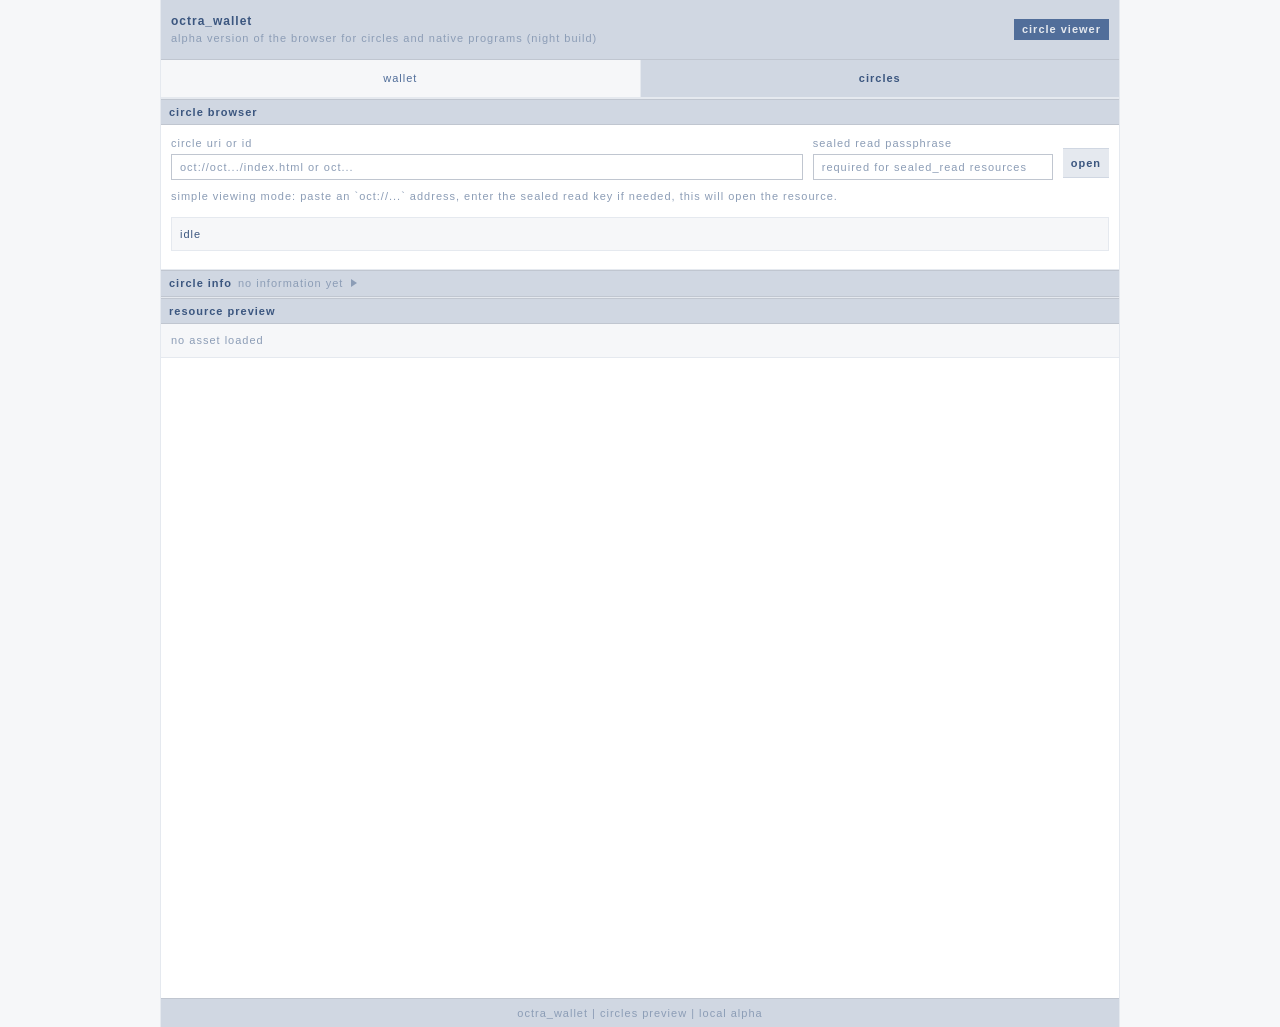
<file: static/circles.html>
<!DOCTYPE html>
<html lang="en">
<head>
<meta charset="utf-8">
<meta name="viewport" content="width=device-width, initial-scale=1">
<title>octra circles</title>
<link rel="stylesheet" href="style.css?v=3">
<style>
.circle-shell {
  display: block;
}

.circle-stack {
  display: grid;
  gap: 0;
}

.circle-meta {
  padding: 10px;
}

.circle-meta-row {
  padding: 6px 0;
  border-bottom: 1px solid #E5E9EF;
}

.circle-meta-row:last-child {
  border-bottom: 0;
}

.circle-meta-key {
  font-size: 11px;
  color: #8C9DB6;
  text-transform: lowercase;
  font-weight: bold;
  margin-bottom: 2px;
}

.circle-meta-value {
  color: #3B567F;
  word-break: break-all;
}

.circle-preview-head {
  padding: 8px 10px;
  background: #F6F7F9;
  border-bottom: 1px solid #E5E9EF;
  color: #8C9DB6;
  word-break: break-all;
}

.circle-preview-body {
  background: #fff;
  min-height: 640px;
}

.circle-preview-frame {
  width: 100%;
  min-height: 640px;
  border: 0;
  background: #fff;
}

.circle-preview-text {
  margin: 0;
  padding: 10px;
  white-space: pre-wrap;
  word-break: break-word;
  background: #F6F7F9;
  color: #3B567F;
  min-height: 640px;
  font-family: 'SF Mono', 'Consolas', 'Monaco', monospace;
  font-size: 11px;
  line-height: 150%;
}

.circle-preview-image {
  display: block;
  max-width: 100%;
  margin: 0 auto;
  padding: 10px;
  box-sizing: border-box;
  background: #fff;
}

.circle-fields {
  display: grid;
  gap: 8px;
}

.circle-browser-card,
.circle-preview-card,
.circle-collapse {
  border-top: 1px solid #E5E9EF;
}

.circle-browser-card .form-area,
.circle-preview-card,
.circle-collapse-body {
  background: #fff;
}

.circle-preview-link {
  background: none;
  border: 0;
  padding: 0;
  color: #5A7BAA;
  font-family: Tahoma, arial, sans-serif;
  font-size: 12px;
  text-decoration: none;
  border-bottom: 1px dashed #5A7BAA;
  cursor: pointer;
  text-transform: lowercase;
}

.circle-preview-link:hover {
  color: #3B567F;
  border-bottom-color: #3B567F;
}

.circle-preview-link[hidden] {
  display: none !important;
}

.circle-preview-host {
  display: flex;
  flex-direction: column;
}

.circle-browser-fields {
  display: grid;
  grid-template-columns: minmax(0, 1fr) 240px auto;
  gap: 10px;
  align-items: end;
}

.circle-browser-address {
  min-width: 0;
}

.circle-browser-passphrase {
  min-width: 0;
}

.circle-browser-actions {
  display: flex;
  gap: 10px;
  flex-wrap: wrap;
  align-self: start;
  padding-top: 13px;
}

.circle-browser-actions-inline {
  padding-top: 13px;
}

.circle-summary {
  list-style: none;
}

.circle-summary::-webkit-details-marker {
  display: none;
}

.circle-summary::marker {
  display: none;
}

.circle-summary-line {
  display: inline-flex;
  align-items: center;
  gap: 6px;
  flex-wrap: wrap;
}

.circle-summary-note {
  color: #8C9DB6;
  font-size: 11px;
  font-weight: normal;
  text-transform: none;
}

.circle-summary-arrow {
  display: inline-block;
  width: 0;
  height: 0;
  margin-left: 2px;
  border-top: 4px solid transparent;
  border-bottom: 4px solid transparent;
  border-left: 6px solid #8C9DB6;
  transition: transform 0.15s;
}

.circle-collapse[open] .circle-summary-arrow {
  transform: rotate(90deg);
}

.circle-collapse-body {
  border-bottom: 1px solid #E5E9EF;
}

.circle-collapse-body .form-area {
  border-bottom: 0;
}

.circle-authoring-grid {
  display: grid;
  grid-template-columns: 220px 1fr;
  gap: 14px;
}

.circle-authoring-side {
  display: grid;
  align-content: start;
  gap: 8px;
}

.circle-authoring-main {
  min-width: 0;
}

.circle-note {
  color: #8C9DB6;
  font-size: 11px;
  line-height: 150%;
}

.circle-select,
.circle-shell input[type="password"],
.circle-shell input[type="text"] {
  width: 100%;
  box-sizing: border-box;
}

.circle-shell input[type="file"] {
  width: 100%;
  font-size: 12px;
  color: #3B567F;
}

.circle-upload-file {
  padding-top: 6px;
}

.circle-actions {
  display: flex;
  gap: 10px;
  flex-wrap: wrap;
}

.circle-browser-overlay {
  position: fixed;
  inset: 16px;
  z-index: 2400;
  display: none;
  flex-direction: column;
  background: #F6F7F9;
  border: 1px solid #C0C6D0;
  box-shadow: 0 12px 28px rgba(59, 86, 127, 0.18);
}

.circle-browser-overlay.is-open {
  display: flex;
}

.circle-browser-overlay-top {
  background: #fff;
  border-bottom: 1px solid #E5E9EF;
  padding: 10px;
}

.circle-browser-overlay-header {
  display: flex;
  align-items: center;
  justify-content: space-between;
  gap: 10px;
  margin-bottom: 10px;
}

.circle-browser-overlay-controls {
  display: grid;
  grid-template-columns: minmax(0, 1fr) 240px auto;
  gap: 10px;
  align-items: end;
}

.circle-browser-overlay-body {
  display: flex;
  flex: 1;
  min-height: 0;
  background: #fff;
}

.circle-browser-overlay-body .circle-preview-host {
  flex: 1;
  min-height: 0;
}

.circle-browser-overlay-body .circle-preview-head {
  flex-shrink: 0;
}

.circle-browser-overlay-body .circle-preview-body {
  flex: 1;
  min-height: 0;
}

.circle-browser-overlay-body .circle-preview-frame {
  min-height: 0;
  height: 100%;
}

body.circle-overlay-open {
  overflow: hidden;
}

.modal-overlay {
  position: fixed;
  inset: 0;
  z-index: 3200;
  display: flex;
  align-items: center;
  justify-content: center;
  padding: 20px;
  background: rgba(59, 86, 127, 0.36);
}

.modal-box {
  width: min(520px, calc(100vw - 40px));
  border: 1px solid #C0C6D0;
  background: #FFFFFF;
  box-shadow: 0 12px 28px rgba(59, 86, 127, 0.18);
  padding: 18px;
}

.modal-title {
  color: #3B567F;
  font-size: 12px;
  font-weight: bold;
  text-transform: lowercase;
  margin-bottom: 10px;
}

.modal-message {
  color: #3B567F;
  white-space: pre-wrap;
  word-break: break-word;
  line-height: 1.5;
}

.modal-buttons {
  display: flex;
  justify-content: flex-end;
  gap: 10px;
  margin-top: 16px;
}

.modal-btn {
  border: 1px solid #C0C6D0;
  background: #FFFFFF;
  color: #3B567F;
  font: inherit;
  padding: 8px 14px;
  cursor: pointer;
  text-transform: lowercase;
}

.modal-btn-primary {
  background: #EAF0F7;
}

@media (max-width: 980px) {
  .circle-browser-fields,
  .circle-authoring-grid,
  .circle-browser-overlay-controls {
    grid-template-columns: 1fr;
  }

  .circle-browser-actions {
    justify-content: flex-start;
  }
}
</style>
</head>
<body>
<div class="wrap circle-shell">
  <header>
    <div class="left">
      <div class="title">octra_wallet</div>
      <div class="subtitle">alpha version of the browser for circles and native programs (night build)</div>
    </div>
    <div class="hdr-right-group">
      <div class="right online">circle viewer</div>
    </div>
  </header>

  <div class="nav-tabs">
    <a href="index.html">wallet</a>
    <a href="#" class="active">circles</a>
  </div>

  <div class="content-area">
    <div class="circle-stack">
      <div class="circle-browser-card">
        <div class="section-title">circle browser</div>
        <div class="form-area">
          <div class="circle-browser-fields">
            <div class="form-row circle-browser-address">
              <label for="circle-id">circle uri or id</label>
              <input id="circle-id" type="text" placeholder="oct://oct.../index.html or oct...">
            </div>
            <div class="form-row circle-browser-passphrase">
              <label for="sealed-passphrase">sealed read passphrase</label>
              <input id="sealed-passphrase" type="password" placeholder="required for sealed_read resources">
            </div>
            <div class="circle-browser-actions">
              <button class="action-btn" id="load-btn" type="button">open</button>
            </div>
          </div>
          <div class="circle-note">simple viewing mode: paste an `oct://...` address, enter the sealed read key if needed, this will open the resource.</div>
          <div class="msg-box" id="status">idle</div>
        </div>
      </div>

      <details class="circle-collapse">
        <summary class="section-title circle-summary">
          <span class="circle-summary-line">
            <span>circle info</span>
            <span class="circle-summary-note" id="meta-summary-note">no information yet</span>
            <span class="circle-summary-arrow"></span>
          </span>
        </summary>
        <div class="circle-collapse-body">
          <div class="circle-meta" id="meta"></div>
        </div>
      </details>

      <div class="circle-preview-card">
        <div class="section-title">
          <span class="circle-summary-line">
            <span>resource preview</span>
            <button class="circle-preview-link" id="preview-expand-btn" type="button" hidden>expand</button>
          </span>
        </div>
        <div class="circle-preview-host" id="preview-inline-host">
          <div class="circle-preview-head" id="preview-head">no asset loaded</div>
          <div class="circle-preview-body" id="preview-body"></div>
        </div>
      </div>

    </div>
  </div>

  <div class="footer">octra_wallet | circles preview | local alpha</div>
</div>

<div class="circle-browser-overlay" id="preview-overlay">
  <div class="circle-browser-overlay-top">
    <div class="circle-browser-overlay-header">
      <div class="section-title">expanded browser</div>
      <button class="circle-preview-link" id="preview-overlay-close" type="button">close</button>
    </div>
    <div class="circle-browser-overlay-controls">
      <div class="form-row circle-browser-address">
        <label for="overlay-circle-id">circle uri or id</label>
        <input id="overlay-circle-id" type="text" placeholder="oct://oct.../index.html or oct...">
      </div>
      <div class="form-row circle-browser-passphrase">
        <label for="overlay-sealed-passphrase">sealed read passphrase</label>
        <input id="overlay-sealed-passphrase" type="password" placeholder="required for sealed_read resources">
      </div>
      <div class="circle-browser-actions circle-browser-actions-inline">
        <button class="action-btn" id="overlay-open-btn" type="button">open</button>
      </div>
    </div>
  </div>
  <div class="circle-browser-overlay-body">
    <div class="circle-preview-host" id="preview-overlay-host"></div>
  </div>
</div>

<script>
const $ = (id) => document.getElementById(id)
const bindIfPresent = (id, eventName, handler) => {
  const element = $(id)
  if (element) {
    element.addEventListener(eventName, handler)
  }
}
const utf8Encoder = new TextEncoder()
const utf8Decoder = new TextDecoder()
const runtimeBase = window.location.protocol === 'file:' ? 'http://127.0.0.1:8420' : ''
const sealedMagic = utf8Encoder.encode('OCRS1')
const keyCache = new Map()
const decryptedCache = new Map()
const bridgeGrantState = new Map()
let activeBridgeWindow = null
let activeBridgeContext = null
let expandedPreviewOpen = false

const bytesToBase64 = (bytes) => {
  let text = ''
  const chunk = 0x8000
  for (let index = 0; index < bytes.length; index += chunk) {
    text += String.fromCharCode(...bytes.subarray(index, index + chunk))
  }
  return btoa(text)
}

const base64ToBytes = (b64) => Uint8Array.from(atob(b64), (ch) => ch.charCodeAt(0))

const utf8Bytes = (text) => utf8Encoder.encode(text)

const bytesToText = (bytes) => utf8Decoder.decode(bytes)

const mergeBytes = (...parts) => {
  const total = parts.reduce((sum, part) => sum + part.length, 0)
  const out = new Uint8Array(total)
  let offset = 0
  parts.forEach((part) => {
    out.set(part, offset)
    offset += part.length
  })
  return out
}

const u32be = (value) => {
  const out = new Uint8Array(4)
  new DataView(out.buffer).setUint32(0, value, false)
  return out
}

const readU32be = (bytes) => new DataView(bytes.buffer, bytes.byteOffset, bytes.byteLength).getUint32(0, false)

const u64be = (value) => {
  const out = new Uint8Array(8)
  const view = new DataView(out.buffer)
  const big = BigInt(value)
  view.setUint32(0, Number((big >> 32n) & 0xffffffffn), false)
  view.setUint32(4, Number(big & 0xffffffffn), false)
  return out
}

const randomBytes = (size) => {
  const out = new Uint8Array(size)
  crypto.getRandomValues(out)
  return out
}

const hexOfBytes = (bytes) => Array.from(bytes, (byte) => byte.toString(16).padStart(2, '0')).join('')

const sha256Hex = async (bytes) => hexOfBytes(new Uint8Array(await crypto.subtle.digest('SHA-256', bytes)))

const sha256Raw = async (bytes) => new Uint8Array(await crypto.subtle.digest('SHA-256', bytes))

const h256Raw = async (tag, parts) => {
  const prefix = mergeBytes(utf8Bytes(tag), new Uint8Array([0]))
  const framed = parts.reduce(
    (acc, part) => mergeBytes(acc, u32be(part.length), part),
    prefix
  )
  return sha256Raw(framed)
}

const h256Hex = async (tag, parts) => hexOfBytes(await h256Raw(tag, parts))

const resourceKeyOfPath = (circleId, canonicalPath) => h256Hex('octra:circle_resource_key:v1', [utf8Bytes(circleId), utf8Bytes(canonicalPath)])
const resourceKeyOfSlotRef = (circleId, slotRef) => h256Hex('octra:circle_resource_key:slot:v1', [utf8Bytes(circleId), utf8Bytes(slotRef)])

const base58Encode = (bytes) => {
  const alphabet = '123456789ABCDEFGHJKLMNPQRSTUVWXYZabcdefghijkmnopqrstuvwxyz'
  let value = 0n
  bytes.forEach((byte) => {
    value = (value << 8n) + BigInt(byte)
  })
  let encoded = ''
  while (value > 0n) {
    const digit = Number(value % 58n)
    encoded = alphabet[digit] + encoded
    value /= 58n
  }
  let leadingZeros = 0
  while (leadingZeros < bytes.length && bytes[leadingZeros] === 0) {
    encoded = `1${encoded}`
    leadingZeros += 1
  }
  return encoded
}

const buildCircleDeployPayload = () => ({
  runtime: 'octb',
  privacy_class: 'sealed',
  browser_mode: 'native_sealed',
  resource_mode: 'sealed_read',
  code_b64: null,
  policy_hash: null,
  members_root: null,
  export_policy: null,
  limits: {
    max_stable_bytes: '33554432',
    max_assets_bytes: '33554432',
    max_inline_value: '65536',
    max_wasm_bytes: '33554432'
  }
})

const circleIdOfDeploy = async (deployer, nonce, payload) => {
  const payloadHash = await h256Hex('octra:circle_deploy_payload:v1', [utf8Bytes(JSON.stringify(payload))])
  const seed = await h256Raw('octra:circle_deploy_id:v1', [utf8Bytes(deployer), u64be(nonce), utf8Bytes(payloadHash)])
  const base58 = base58Encode(seed)
  const base58Part = base58.length >= 44
    ? base58.slice(0, 44)
    : base58.length === 0
      ? '1'.repeat(44)
      : (base58 + base58.repeat(Math.ceil((44 - base58.length) / base58.length))).slice(0, 44)
  return `oct${base58Part}`
}

const isTextContent = (contentType) => (
  contentType.startsWith('text/')
  || contentType.includes('json')
  || contentType.includes('javascript')
  || contentType.includes('xml')
  || contentType.includes('svg')
)

const isBlockedRemoteSpec = (spec) => /^(https?:)?\/\//i.test(spec) || /^javascript:/i.test(spec) || /^mailto:/i.test(spec)

const isDataSpec = (spec) => /^data:/i.test(spec) || /^blob:/i.test(spec)

const normalizeAssetPath = (rawPath) => {
  const path = (rawPath || '').trim()
  if (!path) return '/index.html'
  return path.startsWith('/') ? path : `/${path}`
}

const circleUriOf = (circleId, path) => `oct://${circleId}${normalizeAssetPath(path)}`

const decodeUriPart = (value) => {
  try {
    return decodeURIComponent(value)
  } catch (err) {
    return value
  }
}

const parseCircleUri = (uri) => {
  const raw = (uri || '').trim()
  const decodedRaw = decodeUriPart(raw).trim()
  if (!decodedRaw.toLowerCase().startsWith('oct://')) {
    return null
  }
  const rest = decodeUriPart(decodedRaw.slice(6)).split(/[?#]/, 1)[0]
  if (!rest) {
    return null
  }
  const slashIndex = rest.indexOf('/')
  if (slashIndex === -1) {
    return {
      circleId: rest,
      path: '/index.html',
      uri: circleUriOf(rest, '/index.html')
    }
  }
  const circleId = rest.slice(0, slashIndex)
  const path = normalizeAssetPath(rest.slice(slashIndex))
  if (!circleId) {
    return null
  }
  return {
    circleId,
    path,
    uri: circleUriOf(circleId, path)
  }
}

const parseCircleTarget = (rawCircle, rawPath) => {
  const parsedUri = parseCircleUri(rawCircle)
  if (parsedUri) {
    return parsedUri
  }
  const circleId = (rawCircle || '').trim()
  const path = normalizeAssetPath(rawPath)
  return {
    circleId,
    path,
    uri: circleId ? circleUriOf(circleId, path) : ''
  }
}

const currentCircleTarget = () => parseCircleTarget($('circle-id').value.trim(), '/index.html')

const circleResourceUrl = (circleId, path) => {
  const parts = normalizeAssetPath(path).split('/').filter(Boolean).map(encodeURIComponent)
  if (!parts.length) return `${runtimeBase}/oct/${encodeURIComponent(circleId)}/`
  return `${runtimeBase}/oct/${encodeURIComponent(circleId)}/${parts.join('/')}`
}

const setStatus = (nodeId, text, bad) => {
  const element = $(nodeId)
  if (!element) {
    return
  }
  element.textContent = text
  element.style.color = bad ? '#3B567F' : '#516E9A'
}

const previewInlineHost = () => $('preview-inline-host')

const previewOverlayHost = () => $('preview-overlay-host')

const syncActiveBridgeWindow = () => {
  const frame = $('preview-body').querySelector('iframe')
  if (!frame) {
    activeBridgeWindow = null
    return
  }
  if (activeBridgeContext) {
    activeBridgeWindow = frame.contentWindow
  }
}

const movePreviewHost = (target) => {
  if (!target) {
    return
  }
  target.appendChild($('preview-head'))
  target.appendChild($('preview-body'))
  syncActiveBridgeWindow()
}

const syncOverlayControlsFromMain = () => {
  $('overlay-circle-id').value = $('circle-id').value
  $('overlay-sealed-passphrase').value = $('sealed-passphrase').value
}

const syncMainControlsFromOverlay = () => {
  $('circle-id').value = $('overlay-circle-id').value
  $('sealed-passphrase').value = $('overlay-sealed-passphrase').value
}

const closeExpandedPreview = () => {
  expandedPreviewOpen = false
  $('preview-overlay').classList.remove('is-open')
  document.body.classList.remove('circle-overlay-open')
  movePreviewHost(previewInlineHost())
}

const setPreviewExpandAvailable = (available) => {
  $('preview-expand-btn').hidden = !available
  if (!available && expandedPreviewOpen) {
    closeExpandedPreview()
  }
}

const openExpandedPreview = () => {
  if ($('preview-expand-btn').hidden) {
    return
  }
  syncOverlayControlsFromMain()
  expandedPreviewOpen = true
  $('preview-overlay').classList.add('is-open')
  document.body.classList.add('circle-overlay-open')
  movePreviewHost(previewOverlayHost())
}

const toggleExpandedPreview = () => {
  if (expandedPreviewOpen) {
    closeExpandedPreview()
    return
  }
  openExpandedPreview()
}

const circleConfirm = (title, message, confirmLabel = 'confirm') => new Promise((resolve) => {
  const overlay = document.createElement('div')
  const box = document.createElement('div')
  const titleNode = document.createElement('div')
  const messageNode = document.createElement('div')
  const buttons = document.createElement('div')
  const cancelButton = document.createElement('button')
  const confirmButton = document.createElement('button')

  overlay.className = 'modal-overlay'
  box.className = 'modal-box'
  titleNode.className = 'modal-title'
  messageNode.className = 'modal-message'
  buttons.className = 'modal-buttons'
  cancelButton.className = 'modal-btn'
  confirmButton.className = 'modal-btn modal-btn-primary'

  titleNode.textContent = title
  messageNode.textContent = message
  cancelButton.textContent = 'cancel'
  confirmButton.textContent = confirmLabel

  const close = (accepted) => {
    overlay.remove()
    resolve(accepted)
  }

  cancelButton.addEventListener('click', () => close(false))
  confirmButton.addEventListener('click', () => close(true))
  overlay.addEventListener('click', (event) => {
    if (event.target === overlay) {
      close(false)
    }
  })

  buttons.append(cancelButton, confirmButton)
  box.append(titleNode, messageNode, buttons)
  overlay.append(box)
  document.body.append(overlay)
  confirmButton.focus()
})

const renderMeta = (info) => {
  $('meta-summary-note').textContent = 'identity | mode | roots | ownership'
  const rows = [
    ['circle_id', info.circle_id],
    ['runtime', info.runtime],
    ['privacy_class', info.privacy_class],
    ['browser_mode', info.browser_mode],
    ['resource_mode', info.resource_mode],
    ['owner', info.owner],
    ['version', info.version],
    ['code_hash', info.code_hash],
    ['stable_root', info.stable_root],
    ['assets_root', info.assets_root]
  ]
  $('meta').innerHTML = rows.map(([key, value]) => (
    `<div class="circle-meta-row"><div class="circle-meta-key">${key}</div><div class="circle-meta-value">${value ?? ''}</div></div>`
  )).join('')
}

const resetMeta = () => {
  $('meta-summary-note').textContent = 'no information yet'
  $('meta').innerHTML = ''
}

const fetchJson = async (url, options = {}) => {
  const response = await fetch(`${runtimeBase}${url}`, options)
  const text = await response.text()
  const json = text ? JSON.parse(text) : {}
  if (!response.ok) {
    throw new Error(json.error || 'request failed')
  }
  return json
}

const postJson = (url, payload) => fetchJson(url, {
  method: 'POST',
  headers: {'Content-Type': 'text/plain;charset=utf-8'},
  body: JSON.stringify(payload)
})

const clearBridgeContext = () => {
  activeBridgeWindow = null
  activeBridgeContext = null
}

const postBridgeReply = (target, token, id, ok, result, error) => {
  if (!target || !token || !id) {
    return
  }
  target.postMessage({
    type: 'octra.circle.bridge.reply',
    token,
    id,
    ok,
    result: ok ? result : undefined,
    error: ok ? undefined : error
  }, '*')
}

const bridgeMethodsForInfo = (info) => [
  'circle.context',
  'program.info',
  'program.view',
  'program.call',
  'program.storage',
  'sealed_slot.read',
  'sealed_slot.put',
  'sealed_state.read',
  'sealed_state.put',
  'slot_policy.read',
  'slot_policy.put',
  'state_policy.read',
  'state_policy.put',
  'state_descriptor.read',
  'state_descriptor.put',
  'balance_cell.read',
  'balance_cell.put',
  'balance_binding.read',
  'balance_workflow.read',
  'object.refs.read',
  'object.list.read',
  'object.detail.read',
  'object.member.read',
  'object.summary.read',
  'object.members.read',
  'object.policy.define',
  'object.bind',
  'object.member.attach',
  'object.member.detach',
  'object.transition.apply',
  'register_cell.read',
  'register_cell.put',
  'register_binding.read',
  'register_workflow.read',
  'transport_policy.read',
  'transport_policy.put',
  'hfhe_policy.read',
  'hfhe_policy.put',
  'key_policy.read',
  'key_policy.put',
  'key.grant',
  'key.extend',
  'key.revoke',
  'key.erase',
  'outbox.open',
  'outbox.intent',
  'outbox.claim',
  'outbox.status',
  'relay.claim',
  'relay.cancel',
  'ingress.commit',
  'ingress.packet',
  'wallet.info',
  'wallet.balance',
  'wallet.keys',
  'wallet.send',
  'fhe.load_pk',
  'fhe.encrypt',
  'fhe.decrypt',
  'fhe.commit',
  'fhe.pedersen',
  'fhe.serialize_cipher',
  'fhe.deserialize_cipher',
  'fhe.verify_zero',
  'fhe.verify_range',
  'fhe.verify_bound',
  'relay.request',
  'relay.status',
  'relay.response',
  'relay.receipt',
  'relay.ingress',
  'relay.health'
]

const bridgeGrantTextOf = (context, method) => {
  if (method === 'program.info' || method === 'program.view' || method === 'program.storage' || method === 'program.abi') {
    return `allow this circle to read onchain program state for this session?\n\n${context.uri}`
  }
  if (method === 'program.call') {
    return `allow this circle to submit onchain program calls for this session?\n\n${context.uri}`
  }
  if (method === 'sealed_slot.put' || method === 'sealed_state.put' || method === 'slot_policy.put' || method === 'state_policy.put' || method === 'state_descriptor.put' || method === 'balance_cell.put' || method === 'register_cell.put' || method === 'outbox.open' || method === 'ingress.commit') {
    return `allow this circle to submit low-level circle runtime transactions for this session?\n\n${context.uri}`
  }
  if (method === 'object.policy.define' || method === 'object.bind' || method === 'object.member.attach' || method === 'object.member.detach' || method === 'object.transition.apply') {
    return `allow this circle to submit private object runtime writes for this session?\n\n${context.uri}`
  }
  if (method === 'sealed_slot.read' || method === 'sealed_state.read' || method === 'slot_policy.read' || method === 'state_policy.read' || method === 'state_descriptor.read' || method === 'balance_cell.read' || method === 'balance_binding.read' || method === 'balance_workflow.read' || method === 'object.refs.read' || method === 'object.list.read' || method === 'object.detail.read' || method === 'object.member.read' || method === 'object.summary.read' || method === 'object.members.read' || method === 'register_cell.read' || method === 'register_binding.read' || method === 'register_workflow.read' || method === 'outbox.intent' || method === 'outbox.status' || method === 'ingress.packet') {
    return `allow this circle to read low-level circle runtime state for this session?\n\n${context.uri}`
  }
  if (method === 'transport_policy.put' || method === 'hfhe_policy.put' || method === 'key_policy.put' || method === 'key.grant' || method === 'key.extend' || method === 'key.revoke' || method === 'key.erase' || method === 'relay.claim' || method === 'relay.cancel') {
    return `allow this circle to modify low-level circle policy or relay transport state for this session?\n\n${context.uri}`
  }
  if (method === 'transport_policy.read' || method === 'hfhe_policy.read' || method === 'key_policy.read' || method === 'outbox.claim') {
    return `allow this circle to read low-level circle policy or relay state for this session?\n\n${context.uri}`
  }
  if (method === 'wallet.info') {
    return `allow this circle to read the active wallet address for this session?\n\n${context.uri}`
  }
  if (method === 'wallet.balance') {
    return `allow this circle to read wallet balances for this session?\n\n${context.uri}`
  }
  if (method === 'wallet.keys') {
    return `allow this circle to read the wallet view public key for this session?\n\n${context.uri}`
  }
  if (method === 'wallet.send') {
    return `allow this circle to send OCT through the active wallet for this session?\n\n${context.uri}`
  }
  if (method === 'fhe.encrypt') {
    return `allow this circle to request FHE encryption for this session?\n\n${context.uri}`
  }
  if (method === 'fhe.load_pk') {
    return `allow this circle to request PVAC public keys for this session?\n\n${context.uri}`
  }
  if (method === 'fhe.decrypt') {
    return `allow this circle to request FHE decryption for this session?\n\n${context.uri}`
  }
  if (method === 'fhe.commit') {
    return `allow this circle to request FHE ciphertext commitments for this session?\n\n${context.uri}`
  }
  if (method === 'fhe.pedersen') {
    return `allow this circle to request FHE amount commitments for this session?\n\n${context.uri}`
  }
  if (method === 'fhe.serialize_cipher') {
    return `allow this circle to request canonical FHE cipher serialization for this session?\n\n${context.uri}`
  }
  if (method === 'fhe.deserialize_cipher') {
    return `allow this circle to request canonical FHE cipher decoding for this session?\n\n${context.uri}`
  }
  if (method === 'fhe.verify_zero') {
    return `allow this circle to request FHE zero-proof verification for this session?\n\n${context.uri}`
  }
  if (method === 'fhe.verify_range') {
    return `allow this circle to request FHE range-proof verification for this session?\n\n${context.uri}`
  }
  if (method === 'fhe.verify_bound') {
    return `allow this circle to request FHE bound-proof verification for this session?\n\n${context.uri}`
  }
  if (method.startsWith('relay.')) {
    return `allow this circle to use the local relay membrane for this session?\n\n${context.uri}`
  }
  return `allow this circle to use runtime access method ${method} for this session?\n\n${context.uri}`
}

const bridgeGrantScopeOf = (method) => {
  if (method === 'circle.context') return 'circle.context'
  if (method === 'program.call') return 'program.call'
  if (method === 'program.info' || method === 'program.view' || method === 'program.storage' || method === 'program.abi') return 'program.read'
  if (method === 'sealed_slot.put' || method === 'sealed_state.put' || method === 'slot_policy.put' || method === 'state_policy.put' || method === 'state_descriptor.put' || method === 'balance_cell.put' || method === 'register_cell.put' || method === 'outbox.open' || method === 'ingress.commit') return 'circle.write'
  if (method === 'object.policy.define' || method === 'object.bind' || method === 'object.member.attach' || method === 'object.member.detach' || method === 'object.transition.apply') return 'circle.object.write'
  if (method === 'sealed_slot.read' || method === 'sealed_state.read' || method === 'slot_policy.read' || method === 'state_policy.read' || method === 'state_descriptor.read' || method === 'balance_cell.read' || method === 'balance_binding.read' || method === 'balance_workflow.read' || method === 'object.refs.read' || method === 'object.list.read' || method === 'object.detail.read' || method === 'object.member.read' || method === 'object.summary.read' || method === 'object.members.read' || method === 'register_cell.read' || method === 'register_binding.read' || method === 'register_workflow.read' || method === 'outbox.intent' || method === 'outbox.status' || method === 'ingress.packet') return 'circle.read'
  if (method === 'transport_policy.put' || method === 'hfhe_policy.put' || method === 'key_policy.put' || method === 'key.grant' || method === 'key.extend' || method === 'key.revoke' || method === 'key.erase' || method === 'relay.claim' || method === 'relay.cancel') return 'circle.policy.write'
  if (method === 'transport_policy.read' || method === 'hfhe_policy.read' || method === 'key_policy.read' || method === 'outbox.claim') return 'circle.policy.read'
  if (method === 'wallet.send') return 'wallet.send'
  if (method === 'wallet.info') return 'wallet.info'
  if (method === 'wallet.balance') return 'wallet.balance'
  if (method === 'wallet.keys') return 'wallet.keys'
  if (method === 'fhe.load_pk') return 'fhe.load_pk'
  if (method === 'fhe.encrypt') return 'fhe.encrypt'
  if (method === 'fhe.decrypt') return 'fhe.decrypt'
  if (method === 'fhe.commit') return 'fhe.commit'
  if (method === 'fhe.pedersen') return 'fhe.pedersen'
  if (method === 'fhe.serialize_cipher') return 'fhe.serialize_cipher'
  if (method === 'fhe.deserialize_cipher') return 'fhe.deserialize_cipher'
  if (method === 'fhe.verify_zero') return 'fhe.verify_zero'
  if (method === 'fhe.verify_range') return 'fhe.verify_range'
  if (method === 'fhe.verify_bound') return 'fhe.verify_bound'
  if (method.startsWith('relay.')) return 'relay.access'
  return method
}

const ensureBridgeGrant = async (method) => {
  if (!activeBridgeContext) {
    throw new Error('sealed bridge inactive')
  }
  if (method === 'circle.context') {
    return
  }
  const grantKey = `${activeBridgeContext.circle_id}:${bridgeGrantScopeOf(method)}`
  if (bridgeGrantState.get(grantKey)) {
    return
  }
  const allowed = await circleConfirm('runtime access', bridgeGrantTextOf(activeBridgeContext, method), 'allow')
  if (!allowed) {
    throw new Error(`runtime access denied: ${method}`)
  }
  bridgeGrantState.set(grantKey, true)
}

const bridgeResultOf = async (method, payload = {}) => {
  if (!activeBridgeContext) {
    throw new Error('sealed bridge inactive')
  }
  if (!activeBridgeContext.bridge_methods.includes(method)) {
    throw new Error(`bridge method not allowed: ${method}`)
  }
  await ensureBridgeGrant(method)
  if (method === 'circle.context') {
    return activeBridgeContext
  }
  const bridgeCircleId = activeBridgeContext.circle_id || ''
  const requireBridgeCircleId = () => {
    if (!bridgeCircleId) {
      throw new Error('sealed bridge has no active circle target')
    }
    if (payload.address) {
      throw new Error('bridge target override denied')
    }
    if (payload.circle_id && payload.circle_id !== bridgeCircleId) {
      throw new Error('bridge target override denied')
    }
    return bridgeCircleId
  }
  if (method === 'program.info') {
    const effectiveCircleId = requireBridgeCircleId()
    return fetchJson(`/api/program/info?circle_id=${encodeURIComponent(effectiveCircleId)}`)
  }
  if (method === 'program.view') {
    const effectiveCircleId = requireBridgeCircleId()
    const nextPayload = { ...payload, circle_id: effectiveCircleId }
    return postJson('/api/program/view', nextPayload)
  }
  if (method === 'program.call') {
    const effectiveCircleId = requireBridgeCircleId()
    const nextPayload = { ...payload, circle_id: effectiveCircleId }
    return postJson('/api/program/call', nextPayload)
  }
  if (method === 'program.storage') {
    if (!payload.key) {
      throw new Error('program.storage requires key')
    }
    const effectiveCircleId = requireBridgeCircleId()
    return fetchJson(`/api/program/storage?circle_id=${encodeURIComponent(effectiveCircleId)}&key=${encodeURIComponent(payload.key)}`)
  }
  if (method === 'program.abi') {
    throw new Error('program.abi disabled in native sealed mode')
  }
  if (method === 'sealed_slot.read') {
    const effectiveCircleId = requireBridgeCircleId()
    if (!payload.slot_ref) {
      throw new Error('sealed_slot.read requires slot_ref')
    }
    return fetchJson(`/api/circle/asset_ciphertext_by_slot?circle_id=${encodeURIComponent(effectiveCircleId)}&slot_ref=${encodeURIComponent(payload.slot_ref)}`)
  }
  if (method === 'sealed_slot.put') {
    const effectiveCircleId = requireBridgeCircleId()
    return postJson('/api/circle/sealed_slot_put', { ...payload, circle_id: effectiveCircleId })
  }
  if (method === 'sealed_state.read') {
    const effectiveCircleId = requireBridgeCircleId()
    if (!payload.state_ref) {
      throw new Error('sealed_state.read requires state_ref')
    }
    return fetchJson(`/api/circle/asset_ciphertext_by_state?circle_id=${encodeURIComponent(effectiveCircleId)}&state_ref=${encodeURIComponent(payload.state_ref)}`)
  }
  if (method === 'sealed_state.put') {
    const effectiveCircleId = requireBridgeCircleId()
    return postJson('/api/circle/sealed_slot_put', { ...payload, circle_id: effectiveCircleId })
  }
  if (method === 'slot_policy.read') {
    const effectiveCircleId = requireBridgeCircleId()
    if (!payload.slot_ref) {
      throw new Error('slot_policy.read requires circle_id and slot_ref')
    }
    return fetchJson(`/api/circle/slot_policy?circle_id=${encodeURIComponent(effectiveCircleId)}&slot_ref=${encodeURIComponent(payload.slot_ref)}`)
  }
  if (method === 'slot_policy.put') {
    const effectiveCircleId = requireBridgeCircleId()
    return postJson('/api/circle/slot_policy_put', { ...payload, circle_id: effectiveCircleId })
  }
  if (method === 'state_policy.read') {
    const effectiveCircleId = requireBridgeCircleId()
    if (!payload.state_ref) {
      throw new Error('state_policy.read requires state_ref')
    }
    return fetchJson(`/api/circle/state_policy?circle_id=${encodeURIComponent(effectiveCircleId)}&state_ref=${encodeURIComponent(payload.state_ref)}`)
  }
  if (method === 'state_policy.put') {
    const effectiveCircleId = requireBridgeCircleId()
    return postJson('/api/circle/slot_policy_put', { ...payload, circle_id: effectiveCircleId })
  }
  if (method === 'state_descriptor.read') {
    const effectiveCircleId = requireBridgeCircleId()
    if (!payload.state_ref) {
      throw new Error('state_descriptor.read requires state_ref')
    }
    return fetchJson(`/api/circle/state_descriptor?circle_id=${encodeURIComponent(effectiveCircleId)}&state_ref=${encodeURIComponent(payload.state_ref)}`)
  }
  if (method === 'state_descriptor.put') {
    const effectiveCircleId = requireBridgeCircleId()
    return postJson('/api/circle/state_descriptor_put', { ...payload, circle_id: effectiveCircleId })
  }
  if (method === 'balance_cell.read') {
    const effectiveCircleId = requireBridgeCircleId()
    if (!payload.state_ref) {
      throw new Error('balance_cell.read requires state_ref')
    }
    return fetchJson(`/api/circle/balance_cell?circle_id=${encodeURIComponent(effectiveCircleId)}&state_ref=${encodeURIComponent(payload.state_ref)}`)
  }
  if (method === 'balance_binding.read') {
    const effectiveCircleId = requireBridgeCircleId()
    if (!payload.subject_addr) {
      throw new Error('balance_binding.read requires subject_addr')
    }
    return fetchJson(`/api/circle/balance_binding?circle_id=${encodeURIComponent(effectiveCircleId)}&subject_addr=${encodeURIComponent(payload.subject_addr)}`)
  }
  if (method === 'balance_workflow.read') {
    const effectiveCircleId = requireBridgeCircleId()
    if (!payload.workflow_ref) {
      throw new Error('balance_workflow.read requires workflow_ref')
    }
    return fetchJson(`/api/circle/balance_workflow?circle_id=${encodeURIComponent(effectiveCircleId)}&workflow_ref=${encodeURIComponent(payload.workflow_ref)}`)
  }
  if (method === 'object.refs.read') {
    const effectiveCircleId = requireBridgeCircleId()
    return fetchJson(`/api/circle/object_refs?circle_id=${encodeURIComponent(effectiveCircleId)}`)
  }
  if (method === 'object.list.read') {
    const effectiveCircleId = requireBridgeCircleId()
    return fetchJson(`/api/circle/object_list?circle_id=${encodeURIComponent(effectiveCircleId)}`)
  }
  if (method === 'object.detail.read') {
    const effectiveCircleId = requireBridgeCircleId()
    if (!payload.object_ref) {
      throw new Error('object.detail.read requires object_ref')
    }
    return fetchJson(`/api/circle/object_detail?circle_id=${encodeURIComponent(effectiveCircleId)}&object_ref=${encodeURIComponent(payload.object_ref)}`)
  }
  if (method === 'object.member.read') {
    const effectiveCircleId = requireBridgeCircleId()
    if (!payload.object_ref || !payload.member_ref) {
      throw new Error('object.member.read requires object_ref and member_ref')
    }
    return fetchJson(`/api/circle/object_member?circle_id=${encodeURIComponent(effectiveCircleId)}&object_ref=${encodeURIComponent(payload.object_ref)}&member_ref=${encodeURIComponent(payload.member_ref)}`)
  }
  if (method === 'object.summary.read') {
    const effectiveCircleId = requireBridgeCircleId()
    if (!payload.object_ref) {
      throw new Error('object.summary.read requires object_ref')
    }
    return fetchJson(`/api/circle/object_summary?circle_id=${encodeURIComponent(effectiveCircleId)}&object_ref=${encodeURIComponent(payload.object_ref)}`)
  }
  if (method === 'object.members.read') {
    const effectiveCircleId = requireBridgeCircleId()
    if (!payload.object_ref) {
      throw new Error('object.members.read requires object_ref')
    }
    return fetchJson(`/api/circle/object_members?circle_id=${encodeURIComponent(effectiveCircleId)}&object_ref=${encodeURIComponent(payload.object_ref)}`)
  }
  if (method === 'object.policy.define') {
    const effectiveCircleId = requireBridgeCircleId()
    return postJson('/api/circle/object_policy_define', { ...payload, circle_id: effectiveCircleId })
  }
  if (method === 'object.bind') {
    const effectiveCircleId = requireBridgeCircleId()
    return postJson('/api/circle/object_bind', { ...payload, circle_id: effectiveCircleId })
  }
  if (method === 'object.member.attach') {
    const effectiveCircleId = requireBridgeCircleId()
    return postJson('/api/circle/object_member_attach', { ...payload, circle_id: effectiveCircleId })
  }
  if (method === 'object.member.detach') {
    const effectiveCircleId = requireBridgeCircleId()
    return postJson('/api/circle/object_member_detach', { ...payload, circle_id: effectiveCircleId })
  }
  if (method === 'object.transition.apply') {
    const effectiveCircleId = requireBridgeCircleId()
    return postJson('/api/circle/object_transition_apply', { ...payload, circle_id: effectiveCircleId })
  }
  if (method === 'balance_cell.put') {
    const effectiveCircleId = requireBridgeCircleId()
    return postJson('/api/circle/balance_cell_put', { ...payload, circle_id: effectiveCircleId })
  }
  if (method === 'register_cell.read') {
    const effectiveCircleId = requireBridgeCircleId()
    if (!payload.state_ref) {
      throw new Error('register_cell.read requires state_ref')
    }
    return fetchJson(`/api/circle/register_cell?circle_id=${encodeURIComponent(effectiveCircleId)}&state_ref=${encodeURIComponent(payload.state_ref)}`)
  }
  if (method === 'register_binding.read') {
    const effectiveCircleId = requireBridgeCircleId()
    if (!payload.register_ref) {
      throw new Error('register_binding.read requires register_ref')
    }
    return fetchJson(`/api/circle/register_binding?circle_id=${encodeURIComponent(effectiveCircleId)}&register_ref=${encodeURIComponent(payload.register_ref)}`)
  }
  if (method === 'register_workflow.read') {
    const effectiveCircleId = requireBridgeCircleId()
    if (!payload.workflow_ref) {
      throw new Error('register_workflow.read requires workflow_ref')
    }
    return fetchJson(`/api/circle/register_workflow?circle_id=${encodeURIComponent(effectiveCircleId)}&workflow_ref=${encodeURIComponent(payload.workflow_ref)}`)
  }
  if (method === 'register_cell.put') {
    const effectiveCircleId = requireBridgeCircleId()
    return postJson('/api/circle/register_cell_put', { ...payload, circle_id: effectiveCircleId })
  }
  if (method === 'transport_policy.read') {
    const effectiveCircleId = requireBridgeCircleId()
    return fetchJson(`/api/circle/transport_policy?circle_id=${encodeURIComponent(effectiveCircleId)}`)
  }
  if (method === 'transport_policy.put') {
    const effectiveCircleId = requireBridgeCircleId()
    return postJson('/api/circle/transport_policy_put', { ...payload, circle_id: effectiveCircleId })
  }
  if (method === 'hfhe_policy.read') {
    const effectiveCircleId = requireBridgeCircleId()
    return fetchJson(`/api/circle/hfhe_policy?circle_id=${encodeURIComponent(effectiveCircleId)}`)
  }
  if (method === 'hfhe_policy.put') {
    const effectiveCircleId = requireBridgeCircleId()
    return postJson('/api/circle/hfhe_policy_put', { ...payload, circle_id: effectiveCircleId })
  }
  if (method === 'key_policy.read') {
    const effectiveCircleId = requireBridgeCircleId()
    if (!payload.key_id) {
      throw new Error('key_policy.read requires key_id')
    }
    return fetchJson(`/api/circle/key_policy?circle_id=${encodeURIComponent(effectiveCircleId)}&key_id=${encodeURIComponent(payload.key_id)}`)
  }
  if (method === 'key_policy.put') {
    const effectiveCircleId = requireBridgeCircleId()
    return postJson('/api/circle/key_policy_put', { ...payload, circle_id: effectiveCircleId })
  }
  if (method === 'key.grant') {
    const effectiveCircleId = requireBridgeCircleId()
    return postJson('/api/circle/key_grant', { ...payload, circle_id: effectiveCircleId })
  }
  if (method === 'key.extend') {
    const effectiveCircleId = requireBridgeCircleId()
    return postJson('/api/circle/key_extend', { ...payload, circle_id: effectiveCircleId })
  }
  if (method === 'key.revoke') {
    const effectiveCircleId = requireBridgeCircleId()
    return postJson('/api/circle/key_revoke', { ...payload, circle_id: effectiveCircleId })
  }
  if (method === 'key.erase') {
    const effectiveCircleId = requireBridgeCircleId()
    return postJson('/api/circle/key_erase', { ...payload, circle_id: effectiveCircleId })
  }
  if (method === 'outbox.open') {
    const effectiveCircleId = requireBridgeCircleId()
    return postJson('/api/circle/outbox_open', { ...payload, circle_id: effectiveCircleId })
  }
  if (method === 'outbox.intent') {
    const effectiveCircleId = requireBridgeCircleId()
    if (!payload.intent_id) {
      throw new Error('outbox.intent requires circle_id and intent_id')
    }
    return fetchJson(`/api/circle/outbox_intent?circle_id=${encodeURIComponent(effectiveCircleId)}&intent_id=${encodeURIComponent(payload.intent_id)}`)
  }
  if (method === 'outbox.claim') {
    const effectiveCircleId = requireBridgeCircleId()
    if (!payload.intent_id) {
      throw new Error('outbox.claim requires circle_id and intent_id')
    }
    return fetchJson(`/api/circle/outbox_claim?circle_id=${encodeURIComponent(effectiveCircleId)}&intent_id=${encodeURIComponent(payload.intent_id)}`)
  }
  if (method === 'outbox.status') {
    const effectiveCircleId = requireBridgeCircleId()
    if (!payload.intent_id) {
      throw new Error('outbox.status requires circle_id and intent_id')
    }
    return fetchJson(`/api/circle/outbox_status?circle_id=${encodeURIComponent(effectiveCircleId)}&intent_id=${encodeURIComponent(payload.intent_id)}`)
  }
  if (method === 'relay.claim') {
    const effectiveCircleId = requireBridgeCircleId()
    return postJson('/api/circle/relay_claim', { ...payload, circle_id: effectiveCircleId })
  }
  if (method === 'relay.cancel') {
    const effectiveCircleId = requireBridgeCircleId()
    return postJson('/api/circle/relay_cancel', { ...payload, circle_id: effectiveCircleId })
  }
  if (method === 'ingress.commit') {
    const effectiveCircleId = requireBridgeCircleId()
    return postJson('/api/circle/ingress_commit', { ...payload, circle_id: effectiveCircleId })
  }
  if (method === 'ingress.packet') {
    const effectiveCircleId = requireBridgeCircleId()
    if (!payload.intent_id) {
      throw new Error('ingress.packet requires circle_id and intent_id')
    }
    return fetchJson(`/api/circle/ingress_packet?circle_id=${encodeURIComponent(effectiveCircleId)}&intent_id=${encodeURIComponent(payload.intent_id)}`)
  }
  if (method === 'wallet.info') {
    return fetchJson('/api/wallet')
  }
  if (method === 'wallet.balance') {
    return fetchJson('/api/balance')
  }
  if (method === 'wallet.keys') {
    return fetchJson('/api/keys')
  }
  if (method === 'wallet.send') {
    return postJson('/api/send', payload)
  }
  if (method === 'fhe.load_pk') {
    const effectiveCircleId = requireBridgeCircleId()
    return postJson('/api/circle/fhe/load_pk', { ...payload, circle_id: effectiveCircleId })
  }
  if (method === 'fhe.encrypt') {
    const effectiveCircleId = requireBridgeCircleId()
    return postJson('/api/circle/fhe/encrypt', { ...payload, circle_id: effectiveCircleId })
  }
  if (method === 'fhe.decrypt') {
    const effectiveCircleId = requireBridgeCircleId()
    return postJson('/api/circle/fhe/decrypt', { ...payload, circle_id: effectiveCircleId })
  }
  if (method === 'fhe.commit') {
    const effectiveCircleId = requireBridgeCircleId()
    return postJson('/api/circle/fhe/commit', { ...payload, circle_id: effectiveCircleId })
  }
  if (method === 'fhe.pedersen') {
    const effectiveCircleId = requireBridgeCircleId()
    return postJson('/api/circle/fhe/pedersen', { ...payload, circle_id: effectiveCircleId })
  }
  if (method === 'fhe.serialize_cipher') {
    const effectiveCircleId = requireBridgeCircleId()
    return postJson('/api/circle/fhe/serialize_cipher', { ...payload, circle_id: effectiveCircleId })
  }
  if (method === 'fhe.deserialize_cipher') {
    const effectiveCircleId = requireBridgeCircleId()
    return postJson('/api/circle/fhe/deserialize_cipher', { ...payload, circle_id: effectiveCircleId })
  }
  if (method === 'fhe.verify_zero') {
    const effectiveCircleId = requireBridgeCircleId()
    return postJson('/api/circle/fhe/verify_zero', { ...payload, circle_id: effectiveCircleId })
  }
  if (method === 'fhe.verify_range') {
    const effectiveCircleId = requireBridgeCircleId()
    return postJson('/api/circle/fhe/verify_range', { ...payload, circle_id: effectiveCircleId })
  }
  if (method === 'fhe.verify_bound') {
    const effectiveCircleId = requireBridgeCircleId()
    return postJson('/api/circle/fhe/verify_bound', { ...payload, circle_id: effectiveCircleId })
  }
  if (method === 'relay.request') {
    return postJson('/api/relay/request', payload)
  }
  if (method === 'relay.status') {
    const suffix = payload.request_id ? `?request_id=${encodeURIComponent(payload.request_id)}` : ''
    return fetchJson(`/api/relay/status${suffix}`)
  }
  if (method === 'relay.response') {
    if (!payload.request_id) {
      throw new Error('relay.response requires request_id')
    }
    return fetchJson(`/api/relay/response?request_id=${encodeURIComponent(payload.request_id)}`)
  }
  if (method === 'relay.receipt') {
    if (!payload.request_id) {
      throw new Error('relay.receipt requires request_id')
    }
    return fetchJson(`/api/relay/receipt?request_id=${encodeURIComponent(payload.request_id)}`)
  }
  if (method === 'relay.ingress') {
    if (!payload.request_id) {
      throw new Error('relay.ingress requires request_id')
    }
    return fetchJson(`/api/relay/ingress?request_id=${encodeURIComponent(payload.request_id)}`)
  }
  if (method === 'relay.health') {
    return fetchJson('/api/relay/health')
  }
  throw new Error(`unsupported bridge method: ${method}`)
}

window.addEventListener('message', async (event) => {
  if (!activeBridgeWindow || event.source !== activeBridgeWindow) {
    return
  }
  const data = event.data
  if (!data || typeof data !== 'object') {
    return
  }
  if (!activeBridgeContext || data.token !== activeBridgeContext.bridge_token) {
    return
  }
  if (data.type === 'octra.circle.navigate') {
    const target = parseCircleTarget(data.uri || '', '/index.html')
    if (!target.circleId) {
      return
    }
    $('circle-id').value = target.uri
    await loadCircle()
    return
  }
  if (data.type !== 'octra.circle.bridge.request' || !data.id || !data.method) {
    return
  }
  try {
    const result = await bridgeResultOf(data.method, data.payload || {})
    postBridgeReply(event.source, data.token, data.id, true, result, '')
  } catch (err) {
    postBridgeReply(event.source, data.token, data.id, false, null, err.message || 'bridge request failed')
  }
})

const padTargetBytes = (paddingClass) => {
  if (paddingClass === '4k') return 4096
  if (paddingClass === '16k') return 16384
  if (paddingClass === '32k') return 32768
  if (paddingClass === '128k') return 131072
  return 0
}

const circleAssetMaxRawBytes = 33554432
const circleAssetMaxB64Bytes = Math.ceil(circleAssetMaxRawBytes / 3) * 4

const paddedFrame = (plaintextBytes, paddingClass) => {
  const bare = mergeBytes(u32be(plaintextBytes.length), plaintextBytes)
  const target = padTargetBytes(paddingClass)
  if (!target) return bare
  const aligned = Math.ceil(bare.length / target) * target
  if (aligned <= bare.length) return bare
  return mergeBytes(bare, randomBytes(aligned - bare.length))
}

const circleAssetDecodedSizeUpperBound = wireLen => Math.ceil(wireLen / 4) * 3

const circleAssetFeeOfCiphertextB64 = ciphertextB64 => {
  const rawUpperBound = circleAssetDecodedSizeUpperBound(ciphertextB64.length)
  if (rawUpperBound <= 4096) return 5000
  if (rawUpperBound <= 16384) return 10000
  if (rawUpperBound <= 32768) return 20000
  if (rawUpperBound <= 131072) return 40000
  if (rawUpperBound <= 524288) return 80000
  if (rawUpperBound <= 2097152) return 160000
  if (rawUpperBound <= 8388608) return 320000
  return 640000
}

const deriveReadKey = async (circleId, keyId, passphrase) => {
  const cacheKey = `${circleId}:${keyId}:${passphrase}`
  if (!keyCache.has(cacheKey)) {
    keyCache.set(cacheKey, (async () => {
      const material = await crypto.subtle.importKey('raw', utf8Bytes(passphrase), 'PBKDF2', false, ['deriveKey'])
      const salt = utf8Bytes(`octra:circle:sealed_read:v1:${circleId}:${keyId}`)
      return crypto.subtle.deriveKey(
        {name: 'PBKDF2', salt, iterations: 120000, hash: 'SHA-256'},
        material,
        {name: 'AES-GCM', length: 256},
        false,
        ['encrypt', 'decrypt']
      )
    })())
  }
  return keyCache.get(cacheKey)
}

const encryptSealedBytes = async (circleId, keyId, passphrase, plaintextBytes, paddingClass) => {
  const key = await deriveReadKey(circleId, keyId, passphrase)
  const nonce = randomBytes(12)
  const frame = paddedFrame(plaintextBytes, paddingClass)
  const cipherBuffer = await crypto.subtle.encrypt({name: 'AES-GCM', iv: nonce}, key, frame)
  const envelope = mergeBytes(sealedMagic, nonce, new Uint8Array(cipherBuffer))
  return {
    ciphertext_b64: bytesToBase64(envelope),
    plaintext_hash: await sha256Hex(plaintextBytes)
  }
}

const decryptSealedBytes = async (circleId, asset, passphrase) => {
  if (!asset.key_id || !asset.plaintext_hash) {
    throw new Error('sealed asset metadata incomplete')
  }
  const envelope = base64ToBytes(asset.ciphertext_b64)
  const magicText = bytesToText(envelope.subarray(0, sealedMagic.length))
  if (magicText !== 'OCRS1') {
    throw new Error('invalid sealed envelope')
  }
  const nonce = envelope.subarray(sealedMagic.length, sealedMagic.length + 12)
  const cipher = envelope.subarray(sealedMagic.length + 12)
  const key = await deriveReadKey(circleId, asset.key_id, passphrase)
  const plainFrame = new Uint8Array(await crypto.subtle.decrypt({name: 'AES-GCM', iv: nonce}, key, cipher))
  if (plainFrame.length < 4) {
    throw new Error('invalid sealed payload')
  }
  const plainSize = readU32be(plainFrame.subarray(0, 4))
  if (plainSize > plainFrame.length - 4) {
    throw new Error('invalid sealed payload length')
  }
  const plaintext = plainFrame.subarray(4, 4 + plainSize)
  const actualHash = await sha256Hex(plaintext)
  if (actualHash !== asset.plaintext_hash) {
    throw new Error('plaintext hash mismatch')
  }
  return plaintext
}

const resolveCirclePath = (basePath, spec) => {
  if (!spec || spec.startsWith('#') || isDataSpec(spec) || isBlockedRemoteSpec(spec)) return spec
  const base = `https://circle.local${normalizeAssetPath(basePath)}`
  return new URL(spec, base).pathname
}

const makeDataUrl = (contentType, bytes) => `data:${contentType};base64,${bytesToBase64(bytes)}`

const loadPlainAsset = async (circleId, path) => fetchJson(`/api/circle/asset?circle_id=${encodeURIComponent(circleId)}&path=${encodeURIComponent(normalizeAssetPath(path))}`)

const loadSealedAsset = async (circleId, path, passphrase, versionToken = '') => {
  const normalizedPath = normalizeAssetPath(path)
  const cacheKey = `${circleId}:${versionToken}:${normalizedPath}:${passphrase}`
  if (!decryptedCache.has(cacheKey)) {
    decryptedCache.set(cacheKey, (async () => {
      const resourceKey = await resourceKeyOfPath(circleId, normalizedPath)
      const asset = await fetchJson(`/api/circle/asset_ciphertext_by_key?circle_id=${encodeURIComponent(circleId)}&resource_key=${encodeURIComponent(resourceKey)}`)
      const bytes = await decryptSealedBytes(circleId, asset, passphrase)
      return {
        ...asset,
        canonical_path: asset.canonical_path || normalizedPath,
        bytes,
        text: isTextContent(asset.content_type) ? bytesToText(bytes) : ''
      }
    })())
  }
  return decryptedCache.get(cacheKey)
}

const ensureDocumentHead = (doc) => {
  if (doc.head) return doc.head
  const head = doc.createElement('head')
  doc.documentElement.insertBefore(head, doc.body || null)
  return head
}

const prependHeadMeta = (doc, name, value, attrName) => {
  const head = ensureDocumentHead(doc)
  const meta = doc.createElement('meta')
  meta.setAttribute(attrName, name)
  meta.setAttribute('content', value)
  head.prepend(meta)
}

const materializeCss = async (circleId, cssPath, cssText, passphrase, versionToken = '', seen = new Set()) => {
  const cssKey = `${circleId}:${cssPath}`
  if (seen.has(cssKey)) return ''
  const nextSeen = new Set(seen)
  nextSeen.add(cssKey)
  let result = cssText
  const importRegex = /@import\s+(?:url\(\s*)?["']?([^"')\s]+)["']?\s*\)?\s*;/gi
  let importMatch
  while ((importMatch = importRegex.exec(result)) !== null) {
    const source = importMatch[1].trim()
    const replacement = isDataSpec(source) || isBlockedRemoteSpec(source)
      ? ''
      : await (async () => {
          const resolved = resolveCirclePath(cssPath, source)
          if (!resolved || isDataSpec(resolved) || isBlockedRemoteSpec(resolved)) return ''
          const imported = await loadSealedAsset(circleId, resolved, passphrase, versionToken)
          return await materializeCss(circleId, resolved, imported.text, passphrase, versionToken, nextSeen)
        })()
    result = `${result.slice(0, importMatch.index)}${replacement}${result.slice(importMatch.index + importMatch[0].length)}`
    importRegex.lastIndex = 0
  }
  const urlRegex = /url\(\s*(['"]?)([^"')]+)\1\s*\)/gi
  let urlMatch
  while ((urlMatch = urlRegex.exec(result)) !== null) {
    const source = urlMatch[2].trim()
    let replacement = urlMatch[0]
    if (isBlockedRemoteSpec(source)) {
      replacement = 'url("data:,")'
    } else if (!isDataSpec(source)) {
      const resolved = resolveCirclePath(cssPath, source)
      if (!resolved || isBlockedRemoteSpec(resolved)) {
        replacement = 'url("data:,")'
      } else {
        const asset = await loadSealedAsset(circleId, resolved, passphrase, versionToken)
        replacement = `url("${makeDataUrl(asset.content_type, asset.bytes)}")`
      }
    }
    result = `${result.slice(0, urlMatch.index)}${replacement}${result.slice(urlMatch.index + urlMatch[0].length)}`
    urlRegex.lastIndex = urlMatch.index + replacement.length
  }
  return result
}

const injectSealedPolicy = (doc) => {
  doc.querySelectorAll('base').forEach((node) => node.remove())
  prependHeadMeta(
    doc,
    'Content-Security-Policy',
    "default-src 'none'; script-src 'unsafe-inline'; style-src 'unsafe-inline'; img-src data: blob:; font-src data:; media-src data: blob:; connect-src 'none'; frame-src 'none'; child-src 'none'; worker-src 'none'; object-src 'none'; base-uri 'none'; form-action 'none'; manifest-src 'none'; prefetch-src 'none'; navigate-to 'none'",
    'http-equiv'
  )
  prependHeadMeta(doc, 'referrer', 'no-referrer', 'name')
}

const sealedPreludeSource = (circleId, htmlPath, bridgeToken) => {
  const contextJson = JSON.stringify({
    circle_id: circleId,
    path: normalizeAssetPath(htmlPath),
    uri: circleUriOf(circleId, htmlPath)
  })
  const tokenJson = JSON.stringify(bridgeToken)
  return `(function () {
  const context = ${contextJson};
  const bridgeToken = ${tokenJson};
  const waiters = new Map();
  let nextRequestId = 0;
  const safe = function (fn) {
    try {
      return fn();
    } catch (_) {
      return undefined;
    }
  };
  const deny = function (name) {
    throw new Error(name + ' disabled in native sealed mode');
  };
  const blockedStorage = function (name) {
    return Object.freeze({
      getItem: function () { deny(name); },
      setItem: function () { deny(name); },
      removeItem: function () { deny(name); },
      clear: function () { deny(name); },
      key: function () { return null; },
      get length() { return 0; }
    });
  };
  const allowSpec = function (value) {
    const spec = String(value || '').trim().toLowerCase();
    return spec === '' || spec[0] === '#' || spec.startsWith('data:') || spec.startsWith('blob:') || spec.startsWith('about:blank') || spec.startsWith('oct://');
  };
  const guardSpec = function (name, value) {
    if (!allowSpec(value)) {
      throw new Error(name + ' blocked in native sealed mode');
    }
    return value;
  };
  const redefine = function (target, key, getter) {
    try {
      Object.defineProperty(target, key, {
        configurable: true,
        get: getter
      });
    } catch (_) {}
  };
  const blockProperty = function (target, key) {
    redefine(target, key, function () {
      deny(key);
    });
  };
  window.OctraCircle = Object.freeze({
    context: Object.freeze(context),
    request: function (method, payload) {
      return new Promise(function (resolve, reject) {
        const id = 'req_' + String(++nextRequestId);
        waiters.set(id, { resolve: resolve, reject: reject });
        parent.postMessage({
          type: 'octra.circle.bridge.request',
          token: bridgeToken,
          id: id,
          method: method,
          payload: payload || {}
        }, '*');
      });
    },
    navigate: function (uri) {
      parent.postMessage({
        type: 'octra.circle.navigate',
        token: bridgeToken,
        uri: uri
      }, '*');
    }
  });
  window.addEventListener('message', function (event) {
    const data = event.data;
    if (!data || data.token !== bridgeToken || data.type !== 'octra.circle.bridge.reply' || !data.id || !waiters.has(data.id)) {
      return;
    }
    const waiter = waiters.get(data.id);
    waiters.delete(data.id);
    if (data.ok) {
      waiter.resolve(data.result);
      return;
    }
    waiter.reject(new Error(data.error || 'bridge request failed'));
  });
  const wrapUrlProperty = function (target, key) {
    if (!target) {
      return;
    }
    try {
      const desc = Object.getOwnPropertyDescriptor(target, key);
      if (!desc || !desc.configurable || !desc.set) {
        return;
      }
      Object.defineProperty(target, key, {
        configurable: true,
        enumerable: desc.enumerable,
        get: desc.get ? function () { return desc.get.call(this); } : function () { return ''; },
        set: function (value) {
          desc.set.call(this, guardSpec(key, value));
        }
      });
    } catch (_) {}
  };
  safe(function () {
    const rawSetAttribute = Element.prototype.setAttribute;
    Element.prototype.setAttribute = function (name, value) {
      const lower = String(name || '').toLowerCase();
      if (lower === 'src' || lower === 'href' || lower === 'poster' || lower === 'action') {
        guardSpec(lower, value);
      }
      return rawSetAttribute.call(this, name, value);
    };
  });
  safe(function () { redefine(navigator, 'userAgent', function () { return 'OctraCircle/1'; }); });
  safe(function () { redefine(navigator, 'platform', function () { return 'Octra'; }); });
  safe(function () { redefine(navigator, 'language', function () { return 'en-US'; }); });
  safe(function () { redefine(navigator, 'languages', function () { return Object.freeze(['en-US']); }); });
  safe(function () { redefine(navigator, 'hardwareConcurrency', function () { return 4; }); });
  safe(function () { redefine(navigator, 'deviceMemory', function () { return 4; }); });
  safe(function () { redefine(window, 'devicePixelRatio', function () { return 1; }); });
  safe(function () {
    navigator.sendBeacon = function () { return false; };
  });
  safe(function () {
    if (window.Intl && window.Intl.DateTimeFormat && window.Intl.DateTimeFormat.prototype) {
      const rawResolvedOptions = window.Intl.DateTimeFormat.prototype.resolvedOptions;
      window.Intl.DateTimeFormat.prototype.resolvedOptions = function () {
        const out = rawResolvedOptions ? rawResolvedOptions.call(this) : {};
        out.locale = 'en-US';
        out.timeZone = 'UTC';
        return out;
      };
    }
  });
  safe(function () {
    if (window.Date && window.Date.prototype) {
      window.Date.prototype.getTimezoneOffset = function () {
        return 0;
      };
    }
  });
  window.fetch = function () { deny('fetch'); };
  window.XMLHttpRequest = function () { deny('XMLHttpRequest'); };
  window.WebSocket = function () { deny('WebSocket'); };
  window.EventSource = function () { deny('EventSource'); };
  window.Worker = function () { deny('Worker'); };
  window.SharedWorker = function () { deny('SharedWorker'); };
  window.BroadcastChannel = function () { deny('BroadcastChannel'); };
  window.open = function () { return null; };
  blockProperty(window, 'localStorage');
  blockProperty(window, 'sessionStorage');
  blockProperty(window, 'indexedDB');
  blockProperty(window, 'caches');
  safe(function () {
    if (navigator.serviceWorker) {
      blockProperty(navigator, 'serviceWorker');
    }
  });
  safe(function () {
    if (window.Document && window.Document.prototype) {
      Object.defineProperty(window.Document.prototype, 'cookie', {
        configurable: true,
        get: function () { return ''; },
        set: function () { return ''; }
      });
    }
  });
  safe(function () { if (window.HTMLImageElement) wrapUrlProperty(window.HTMLImageElement.prototype, 'src'); });
  safe(function () { if (window.HTMLScriptElement) wrapUrlProperty(window.HTMLScriptElement.prototype, 'src'); });
  safe(function () { if (window.HTMLLinkElement) wrapUrlProperty(window.HTMLLinkElement.prototype, 'href'); });
  safe(function () { if (window.HTMLIFrameElement) wrapUrlProperty(window.HTMLIFrameElement.prototype, 'src'); });
  safe(function () { if (window.HTMLSourceElement) wrapUrlProperty(window.HTMLSourceElement.prototype, 'src'); });
  safe(function () {
    if (window.HTMLMediaElement) {
      wrapUrlProperty(window.HTMLMediaElement.prototype, 'src');
      wrapUrlProperty(window.HTMLMediaElement.prototype, 'poster');
    }
  });
  safe(function () { if (window.HTMLAnchorElement) wrapUrlProperty(window.HTMLAnchorElement.prototype, 'href'); });
  safe(function () { if (window.HTMLFormElement) wrapUrlProperty(window.HTMLFormElement.prototype, 'action'); });
  safe(function () {
    if (window.HTMLCanvasElement && window.HTMLCanvasElement.prototype) {
      if (window.HTMLCanvasElement.prototype.toDataURL) {
        window.HTMLCanvasElement.prototype.toDataURL = function () { deny('canvas.toDataURL'); };
      }
      if (window.HTMLCanvasElement.prototype.toBlob) {
        window.HTMLCanvasElement.prototype.toBlob = function () { deny('canvas.toBlob'); };
      }
    }
  });
  safe(function () {
    if (window.CanvasRenderingContext2D && window.CanvasRenderingContext2D.prototype && window.CanvasRenderingContext2D.prototype.getImageData) {
      window.CanvasRenderingContext2D.prototype.getImageData = function () { deny('canvas.getImageData'); };
    }
  });
  document.addEventListener('click', function (event) {
    const anchor = event.target && event.target.closest ? event.target.closest('a[href]') : null;
    if (!anchor) {
      return;
    }
    const href = anchor.getAttribute('href') || '';
    if (href.startsWith('oct://')) {
      event.preventDefault();
      window.OctraCircle.navigate(href);
      return;
    }
    if (!allowSpec(href)) {
      event.preventDefault();
    }
  }, true);
  window.addEventListener('submit', function (event) {
    event.preventDefault();
  }, true);
})();`
}

const installSealedPrelude = (doc, circleId, htmlPath, bridgeToken) => {
  const head = ensureDocumentHead(doc)
  const script = doc.createElement('script')
  script.textContent = sealedPreludeSource(circleId, htmlPath, bridgeToken)
  head.prepend(script)
}

const rewriteInternalAnchor = (circleId, basePath, href) => {
  if (!href || href.startsWith('#') || isDataSpec(href)) return href
  if (isBlockedRemoteSpec(href)) return '#'
  const resolved = resolveCirclePath(basePath, href)
  if (!resolved || isBlockedRemoteSpec(resolved)) return '#'
  return circleUriOf(circleId, resolved)
}

const materializeSealedHtml = async (circleId, htmlPath, htmlText, passphrase, bridgeToken, versionToken = '') => {
  const doc = new DOMParser().parseFromString(htmlText, 'text/html')
  injectSealedPolicy(doc)
  installSealedPrelude(doc, circleId, htmlPath, bridgeToken)
  const inlineStyles = Array.from(doc.querySelectorAll('style'))
  for (const node of inlineStyles) {
    node.textContent = await materializeCss(circleId, htmlPath, node.textContent || '', passphrase, versionToken)
  }
  const styleLinks = Array.from(doc.querySelectorAll('link[href]'))
  for (const node of styleLinks) {
    const rel = (node.getAttribute('rel') || '').toLowerCase()
    const href = node.getAttribute('href') || ''
    if (rel.includes('stylesheet')) {
      if (isBlockedRemoteSpec(href)) {
        node.remove()
      } else {
        const resolved = resolveCirclePath(htmlPath, href)
        if (!resolved || isBlockedRemoteSpec(resolved)) {
          node.remove()
        } else {
          const asset = await loadSealedAsset(circleId, resolved, passphrase, versionToken)
          const style = doc.createElement('style')
          style.textContent = await materializeCss(circleId, resolved, asset.text, passphrase, versionToken)
          node.replaceWith(style)
        }
      }
    } else if (isBlockedRemoteSpec(href)) {
      node.removeAttribute('href')
    } else if (!isDataSpec(href)) {
      const resolved = resolveCirclePath(htmlPath, href)
      if (resolved) {
        const asset = await loadSealedAsset(circleId, resolved, passphrase, versionToken)
        node.setAttribute('href', makeDataUrl(asset.content_type, asset.bytes))
      }
    }
  }
  const scripts = Array.from(doc.querySelectorAll('script[src]'))
  for (const node of scripts) {
    const src = node.getAttribute('src') || ''
    if (isBlockedRemoteSpec(src)) {
      node.remove()
    } else {
        const resolved = resolveCirclePath(htmlPath, src)
        if (!resolved || isBlockedRemoteSpec(resolved)) {
          node.remove()
        } else {
          const asset = await loadSealedAsset(circleId, resolved, passphrase, versionToken)
          const inline = doc.createElement('script')
          inline.textContent = asset.text
          node.replaceWith(inline)
      }
    }
  }
  const sourcedNodes = Array.from(doc.querySelectorAll('[src]'))
  for (const node of sourcedNodes) {
    if (node.tagName.toLowerCase() === 'script') {
      continue
    }
    const src = node.getAttribute('src') || ''
    if (isBlockedRemoteSpec(src)) {
      node.removeAttribute('src')
    } else if (!isDataSpec(src)) {
      const resolved = resolveCirclePath(htmlPath, src)
      if (resolved && !isBlockedRemoteSpec(resolved)) {
        const asset = await loadSealedAsset(circleId, resolved, passphrase, versionToken)
        node.setAttribute('src', makeDataUrl(asset.content_type, asset.bytes))
      }
    }
  }
  const posterNodes = Array.from(doc.querySelectorAll('[poster]'))
  for (const node of posterNodes) {
    const poster = node.getAttribute('poster') || ''
    if (isBlockedRemoteSpec(poster)) {
      node.removeAttribute('poster')
    } else if (!isDataSpec(poster)) {
      const resolved = resolveCirclePath(htmlPath, poster)
      if (resolved && !isBlockedRemoteSpec(resolved)) {
        const asset = await loadSealedAsset(circleId, resolved, passphrase, versionToken)
        node.setAttribute('poster', makeDataUrl(asset.content_type, asset.bytes))
      }
    }
  }
  const anchors = Array.from(doc.querySelectorAll('a[href]'))
  anchors.forEach((node) => {
    node.setAttribute('href', rewriteInternalAnchor(circleId, htmlPath, node.getAttribute('href') || ''))
  })
  const forms = Array.from(doc.querySelectorAll('form[action]'))
  forms.forEach((node) => {
    node.setAttribute('action', '#')
  })
  return `<!DOCTYPE html>\n${doc.documentElement.outerHTML}`
}

const renderPublicAsset = (asset) => {
  clearBridgeContext()
  setPreviewExpandAvailable(true)
  $('preview-head').textContent = `oct://${asset.circle_id}${asset.canonical_path} | ${asset.content_type} | ${asset.size_bytes} bytes`
  const body = $('preview-body')
  body.innerHTML = ''
  if (asset.content_type.startsWith('text/html')) {
    const frame = document.createElement('iframe')
    frame.className = 'circle-preview-frame'
    frame.setAttribute('sandbox', 'allow-scripts allow-forms')
    frame.src = circleResourceUrl(asset.circle_id, asset.canonical_path)
    body.appendChild(frame)
    return
  }
  if (asset.content_type.startsWith('image/')) {
    const img = document.createElement('img')
    img.className = 'circle-preview-image'
    img.src = circleResourceUrl(asset.circle_id, asset.canonical_path)
    body.appendChild(img)
    return
  }
  const pre = document.createElement('pre')
  pre.className = 'circle-preview-text'
  pre.textContent = bytesToText(base64ToBytes(asset.body_b64))
  body.appendChild(pre)
}

const renderSealedAsset = async (circleId, path, info, passphrase) => {
  const versionToken = info.assets_root || info.stable_root || ''
  const asset = await loadSealedAsset(circleId, path, passphrase, versionToken)
  setPreviewExpandAvailable(true)
  $('preview-head').textContent = `oct://${circleId}${asset.canonical_path} | sealed_read | ${asset.content_type} | key_id=${asset.key_id || 'none'}`
  const body = $('preview-body')
  body.innerHTML = ''
  if (asset.content_type.startsWith('text/html')) {
    const bridgeToken = hexOfBytes(randomBytes(16))
    const frame = document.createElement('iframe')
    frame.className = 'circle-preview-frame'
    frame.setAttribute('sandbox', 'allow-scripts')
    frame.referrerPolicy = 'no-referrer'
    frame.addEventListener('load', () => {
      if (activeBridgeContext && activeBridgeContext.bridge_token === bridgeToken) {
        activeBridgeWindow = frame.contentWindow
      }
    })
    frame.srcdoc = await materializeSealedHtml(circleId, asset.canonical_path, asset.text, passphrase, bridgeToken, versionToken)
    activeBridgeContext = {
      circle_id: circleId,
      path: asset.canonical_path,
      uri: circleUriOf(circleId, asset.canonical_path),
      privacy_class: info.privacy_class,
      browser_mode: info.browser_mode,
      resource_mode: info.resource_mode,
      bridge_token: bridgeToken,
      bridge_methods: bridgeMethodsForInfo(info)
    }
    body.appendChild(frame)
    activeBridgeWindow = frame.contentWindow
    return
  }
  clearBridgeContext()
  if (asset.content_type.startsWith('image/')) {
    const img = document.createElement('img')
    img.className = 'circle-preview-image'
    img.src = makeDataUrl(asset.content_type, asset.bytes)
    body.appendChild(img)
    return
  }
  const pre = document.createElement('pre')
  pre.className = 'circle-preview-text'
  pre.textContent = isTextContent(asset.content_type)
    ? asset.text
    : `sealed asset loaded\ncontent_type: ${asset.content_type}\nbytes: ${asset.bytes.length}`
  body.appendChild(pre)
}

const loadCircle = async () => {
  const target = currentCircleTarget()
  const circleId = target.circleId
  const path = target.path
  if (!circleId) {
    resetMeta()
    setStatus('status', 'circle id required', true)
    return
  }
  setStatus('status', 'loading...', false)
  try {
    const info = await fetchJson(`/api/circle/info?circle_id=${encodeURIComponent(circleId)}`)
    renderMeta(info)
    if (info.resource_mode === 'sealed_read') {
      const passphrase = $('sealed-passphrase').value
      if (!passphrase) {
        clearBridgeContext()
        setPreviewExpandAvailable(false)
        $('preview-head').textContent = `oct://${circleId}${path} | sealed_read`
        $('preview-body').innerHTML = '<pre class="circle-preview-text">sealed read key required</pre>'
        setStatus('status', `sealed circle loaded at oct://${circleId}${path}`, false)
      } else {
        await renderSealedAsset(circleId, path, info, passphrase)
        setStatus('status', `sealed asset loaded from oct://${circleId}${path}`, false)
      }
    } else {
      const asset = await loadPlainAsset(circleId, path)
      renderPublicAsset(asset)
      setStatus('status', `loaded oct://${circleId}${asset.canonical_path}`, false)
    }
    const next = new URL(window.location.href)
    next.searchParams.set('uri', circleUriOf(circleId, path))
    next.searchParams.delete('circle')
    next.searchParams.delete('path')
    window.history.replaceState({}, '', next)
  } catch (err) {
    clearBridgeContext()
    setPreviewExpandAvailable(false)
    resetMeta()
    $('preview-head').textContent = 'load failed'
    $('preview-body').innerHTML = ''
    setStatus('status', err.message || 'load failed', true)
  }
}

const deploySealedCircle = async () => {
  setStatus('deploy-status', 'preparing deploy...', false)
  try {
    const wallet = await fetchJson('/api/wallet')
    const balance = await fetchJson('/api/balance')
    const payload = buildCircleDeployPayload()
    const nonce = Number(balance.nonce || 0) + 1
    const circleId = await circleIdOfDeploy(wallet.address, nonce, payload)
    const result = await postJson('/api/circle/deploy', {
      circle_id: circleId,
      ...payload,
      ou: '200000'
    })
    $('circle-id').value = circleUriOf(circleId, '/index.html')
    setStatus('deploy-status', `submitted ${result.tx_hash || 'tx'} for ${circleId}`, false)
    setStatus('status', `deployed circle shell ${circleId}`, false)
  } catch (err) {
    setStatus('deploy-status', err.message || 'deploy failed', true)
  }
}

const selectedUploadPassphrase = () => ($('upload-passphrase') ? $('upload-passphrase').value : '') || $('sealed-passphrase').value

const uploadSealedAsset = async () => {
  const circleId = parseCircleTarget($('circle-id').value.trim(), $('upload-path').value).circleId
  const path = normalizeAssetPath($('upload-path').value)
  const contentType = $('upload-content-type').value.trim()
  const keyId = $('upload-key-id').value.trim()
  const passphrase = selectedUploadPassphrase()
  const file = $('upload-file').files[0]
  const paddingClass = $('upload-padding').value
  if (!circleId || !path || !contentType || !keyId || !passphrase || !file) {
    setStatus('upload-status', 'circle id, path, content type, key id, passphrase, and file required', true)
    return
  }
  setStatus('upload-status', 'encrypting...', false)
  try {
    const plaintext = new Uint8Array(await file.arrayBuffer())
    const sealed = await encryptSealedBytes(circleId, keyId, passphrase, plaintext, paddingClass)
    if (sealed.ciphertext_b64.length > circleAssetMaxB64Bytes) {
      throw new Error('sealed asset exceeds 32mb circle limit')
    }
    const uploadOu = String(circleAssetFeeOfCiphertextB64(sealed.ciphertext_b64))
    setStatus('upload-status', `submitting tx | ou ${uploadOu}`, false)
    const result = await postJson('/api/circle/asset_encrypted', {
      circle_id: circleId,
      path,
      content_type: contentType,
      encoding: 'identity',
      key_id: keyId,
      plaintext_hash: sealed.plaintext_hash,
      padding_class: paddingClass,
      ciphertext_b64: sealed.ciphertext_b64,
      ou: uploadOu
    })
    decryptedCache.clear()
    setStatus('upload-status', `submitted ${result.tx_hash || 'tx'}`, false)
    if (currentCircleTarget().path === path) {
      await loadCircle()
    }
  } catch (err) {
    setStatus('upload-status', err.message || 'upload failed', true)
  }
}

const guessContentType = (name) => {
  const lower = name.toLowerCase()
  if (lower.endsWith('.html')) return 'text/html; charset=utf-8'
  if (lower.endsWith('.css')) return 'text/css; charset=utf-8'
  if (lower.endsWith('.js')) return 'application/javascript; charset=utf-8'
  if (lower.endsWith('.json')) return 'application/json; charset=utf-8'
  if (lower.endsWith('.svg')) return 'image/svg+xml'
  if (lower.endsWith('.png')) return 'image/png'
  if (lower.endsWith('.jpg') || lower.endsWith('.jpeg')) return 'image/jpeg'
  if (lower.endsWith('.gif')) return 'image/gif'
  if (lower.endsWith('.webp')) return 'image/webp'
  return 'application/octet-stream'
}

bindIfPresent('load-btn', 'click', loadCircle)
bindIfPresent('preview-expand-btn', 'click', toggleExpandedPreview)
bindIfPresent('preview-overlay-close', 'click', closeExpandedPreview)
bindIfPresent('overlay-open-btn', 'click', async () => {
  syncMainControlsFromOverlay()
  await loadCircle()
})
bindIfPresent('deploy-btn', 'click', deploySealedCircle)
bindIfPresent('upload-btn', 'click', uploadSealedAsset)
bindIfPresent('upload-file', 'change', (event) => {
  const file = event.target.files[0]
  if (!file) return
  if ($('upload-path') && (!$('upload-path').value.trim() || $('upload-path').value.trim() === '/index.html')) {
    $('upload-path').value = `/${file.name}`
  }
  if ($('upload-content-type') && (!$('upload-content-type').value.trim() || $('upload-content-type').value.trim() === 'text/html; charset=utf-8')) {
    $('upload-content-type').value = file.type || guessContentType(file.name)
  }
})
bindIfPresent('circle-id', 'keydown', (event) => {
  if (event.key === 'Enter') {
    loadCircle()
  }
})
bindIfPresent('sealed-passphrase', 'keydown', (event) => {
  if (event.key === 'Enter') {
    loadCircle()
  }
})
bindIfPresent('overlay-circle-id', 'keydown', (event) => {
  if (event.key === 'Enter') {
    syncMainControlsFromOverlay()
    loadCircle()
  }
})
bindIfPresent('overlay-sealed-passphrase', 'keydown', (event) => {
  if (event.key === 'Enter') {
    syncMainControlsFromOverlay()
    loadCircle()
  }
})
window.addEventListener('keydown', (event) => {
  if (event.key === 'Escape' && expandedPreviewOpen) {
    closeExpandedPreview()
  }
})

const params = new URLSearchParams(window.location.search)
const startUri = params.get('uri')
const startCircle = params.get('circle')
const startPath = params.get('path')
if (startUri) {
  const target = parseCircleUri(startUri)
  if (target) {
    $('circle-id').value = startUri
    if ($('upload-path')) {
      $('upload-path').value = target.path
    }
    loadCircle()
  }
} else if (startCircle) {
  const target = parseCircleTarget(startCircle, startPath || '/index.html')
  $('circle-id').value = target.uri || startCircle
  if ($('upload-path')) {
    $('upload-path').value = target.path
  }
  loadCircle()
}
</script>
</body>
</html>
</file>
<file: static/style.css>
/*
    This file is part of Octra Wallet (webcli).

    Octra Wallet is free software: you can redistribute it and/or modify
    it under the terms of the GNU General Public License as published by
    the Free Software Foundation, either version 2 of the License, or
    (at your option) any later version.

    Octra Wallet is distributed in the hope that it will be useful,
    but WITHOUT ANY WARRANTY; without even the implied warranty of
    MERCHANTABILITY or FITNESS FOR A PARTICULAR PURPOSE.  See the
    GNU General Public License for more details.

    You should have received a copy of the GNU General Public License
    along with Octra Wallet.  If not, see <http://www.gnu.org/licenses/>.

    This program is released under the GPL with the additional exemption
    that compiling, linking, and/or using OpenSSL is allowed.
    You are free to remove this exemption from derived works.

    Copyright 2025-2026 Octra Labs
              2025-2026 David A.
              2025-2026 Alex T.
              2025-2026 Vadim S.
              2025-2026 Julia L.
*/

* { margin: 0; padding: 0; box-sizing: border-box; }

html, body {
  height: 100%;
}

body {
  font-family: Tahoma, arial, sans-serif;
  background: #F6F7F9;
  color: #000;
  font-size: 11px;
  line-height: 150%;
  letter-spacing: 1px;
  padding: 0;
  text-align: left;
}

a {
  color: #000;
  text-decoration: none;
  border-bottom: 1px solid #D0D7E2;
}
a:hover { border-bottom-color: #3B567F; }

.wrap {
  max-width: 960px;
  width: 92%;
  margin: 0 auto;
  min-height: 100vh;
  display: flex;
  flex-direction: column;
  background: #fff;
  border-left: 1px solid #E5E9EF;
  border-right: 1px solid #E5E9EF;
}

header {
  background: #D0D7E2;
  border-bottom: 1px solid #C0C6D0;
  padding: 0 10px;
  display: flex;
  align-items: center;
  justify-content: space-between;
  min-height: 60px;
}

header .left {
  display: flex;
  flex-direction: column;
  justify-content: center;
  min-width: 0;
}

header .title {
  font-size: 12px;
  font-weight: bold;
  color: #3B567F;
  letter-spacing: 1px;
}

header .subtitle {
  font-size: 11px;
  color: #8C9DB6;
  margin-top: 0;
  font-weight: normal;
  white-space: nowrap;
  overflow: hidden;
  text-overflow: ellipsis;
}

header .subtitle .mono {
  color: #516E9A;
}

.hdr-right-group {
  display: flex;
  align-items: stretch;
  gap: 4px;
  flex-shrink: 0;
  margin-left: 10px;
}

header .right {
  display: flex;
  align-items: center;
  font-size: 11px;
  font-weight: bold;
  background: #8C9DB6;
  color: #E5E9EF;
  padding: 2px 8px;
  white-space: nowrap;
  flex-shrink: 0;
}

header .right.online { background: #516E9A; }
header .right.error { background: #8C9DB6; color: #fff; }

header .logout-btn {
  border: none;
  cursor: pointer;
  font-family: Tahoma, arial, sans-serif;
  letter-spacing: 1px;
}
header .logout-btn:hover { background: #7A8BA3; }

.nav-tabs {
  display: flex;
  flex-wrap: nowrap;
  padding: 0;
  margin: 0;
  background: #F6F7F9;
  border-bottom: 1px solid #E5E9EF;
}

.nav-tabs a {
  flex: 1;
  text-align: center;
  min-width: 100px;
  padding: 10px 12px;
  font-size: 11px;
  color: #516E9A;
  border-bottom: none;
  letter-spacing: 1px;
  text-transform: lowercase;
  white-space: nowrap;
  border-right: 1px solid #E5E9EF;
}

.nav-tabs a:last-child {
  border-right: none;
}

.nav-tabs a:hover {
  background: #E5E9EF;
  color: #3B567F;
  border-bottom: none;
}

.nav-tabs a.active {
  background: #D0D7E2;
  color: #3B567F;
  font-weight: bold;
  border-bottom: none;
}

.stats-row {
  display: flex;
  gap: 0;
  margin: 0;
  flex-wrap: nowrap;
  border-bottom: 1px solid #D0D7E2;
}

.stat-box {
  flex: 1;
  min-width: 0;
  background: #E5E9EF;
  border-right: 1px solid #D0D7E2;
  padding: 8px 10px;
}

.stat-box:last-child { border-right: none; }

.stat-box .label {
  font-size: 11px;
  color: #8C9DB6;
  text-transform: lowercase;
  font-weight: normal;
}

.stat-box .value {
  font-size: 12px;
  font-weight: bold;
  color: #3B567F;
  margin-top: 1px;
  word-break: break-all;
}

.content-area {
  flex: 1;
}

.view { display: none; }
.view.active { display: block; }

#view-apps.active {
  padding: clamp(16px, 2.5vw, 32px) clamp(12px, 3vw, 40px);
  box-sizing: border-box;
}

.section {
  margin: 0;
  padding: 0;
}

.section-title {
  font-size: 11px;
  font-weight: bold;
  color: #3B567F;
  text-transform: lowercase;
  background: #D0D7E2;
  border-top: 1px solid #C0C6D0;
  border-bottom: 1px solid #C0C6D0;
  padding: 4px 8px;
  margin: 0;
  letter-spacing: 1px;
}

table {
  width: 100%;
  border-collapse: collapse;
}

.desktop-table {
  table-layout: fixed;
  width: 100%;
}

.desktop-table td, .desktop-table th {
  padding: 5px 6px;
}

.desktop-table .col-amount { width: 90px; }
.desktop-table .col-status { width: 80px; }
.desktop-table .col-time { width: 130px; }

.stealth-table {
  table-layout: auto;
  width: auto;
}

.stealth-table td, .stealth-table th {
  padding: 5px 10px 5px 0;
  white-space: nowrap;
}

.rejected-tag {
  font-size: 11px;
  color: #555;
}

.confirmed-tag {
  font-size: 11px;
  color: #3B567F;
}

.pending-text {
  font-size: 11px;
  color: #8C9DB6;
}

td, th {
  white-space: nowrap;
  overflow: hidden;
  text-overflow: ellipsis;
}

th {
  text-align: left;
  font-size: 11px;
  color: #556C8F;
  text-transform: lowercase;
  padding: 4px 8px;
  border-bottom: 1px solid #D0D7E2;
  font-weight: normal;
  background: #F6F7F9;
}

td {
  padding: 5px 8px;
  border-bottom: 1px solid #E5E9EF;
  font-size: 11px;
  vertical-align: top;
}

.mono {
  font-family: 'SF Mono', 'Consolas', 'Monaco', monospace;
  font-size: 11px;
}

.hash a, .addr a {
  color: #3B567F;
  border-bottom: 1px solid #D0D7E2;
}
.hash a:hover, .addr a:hover { border-bottom-color: #3B567F; }

.amount { font-weight: bold; }
.green { color: #516E9A; }
.red { color: #8C9DB6; }
.yellow { color: #8C9DB6; }
.gray { color: #8C9DB6; }

.private-tag {
  display: inline-block;
  background: #516E9A;
  color: #fff;
  font-size: 10px;
  padding: 1px 6px;
  letter-spacing: 0.3px;
}

.stealth-tag {
  display: inline-block;
  background: #3B567F;
  color: #fff;
  font-size: 10px;
  padding: 1px 6px;
}

.pending-tag {
  display: inline-block;
  background: #8C9DB6;
  color: #fff;
  font-size: 10px;
  padding: 1px 6px;
}

.detail-table {
  width: 100%;
  table-layout: auto;
  margin: 0;
}

.detail-table td {
  white-space: normal;
  word-break: break-all;
  padding: 5px 8px;
}

.detail-table td:first-child {
  width: 120px;
  color: #8C9DB6;
  font-size: 11px;
  font-weight: normal;
  white-space: nowrap;
}

.detail-table td:last-child {
  font-size: 11px;
}

.staging-empty {
  color: #8C9DB6;
  font-style: italic;
  padding: 10px 8px;
}

.dash-more-row {
  text-align: center;
  padding: 10px 0 4px;
  padding-bottom: 10px;
}

.dash-more-row a {
  color: #5A7BAA;
  font-size: 12px;
  text-decoration: none;
}

.dash-more-row a:hover {
  text-decoration: underline;
}

.footer {
  background: #D0D7E2;
  border-top: 1px solid #C0C6D0;
  padding: 6px 10px;
  font-size: 11px;
  color: #8C9DB6;
  text-align: center;
  flex-shrink: 0;
}

.error-box {
  background: #E5E9EF;
  border: 1px solid #C0C6D0;
  color: #3B567F;
  padding: 10px;
  margin: 10px 0;
  font-size: 11px;
}

.loading {
  color: #8C9DB6;
  padding: 15px 8px;
}

.load-more {
  display: block;
  width: 100%;
  padding: 6px 8px;
  margin: 0;
  background: #E5E9EF;
  border: none;
  border-top: 1px solid #D0D7E2;
  border-bottom: 1px solid #D0D7E2;
  color: #3B567F;
  font-family: Tahoma, arial, sans-serif;
  font-size: 11px;
  font-weight: bold;
  letter-spacing: 1px;
  cursor: pointer;
  text-align: center;
}
.load-more:hover { background: #D0D7E2; }
.load-more:disabled { color: #8C9DB6; cursor: default; background: #E5E9EF; }

.form-area {
  padding: 10px;
}

.form-row {
  margin-bottom: 8px;
}

.form-row label {
  display: block;
  font-size: 11px;
  color: #8C9DB6;
  text-transform: lowercase;
  letter-spacing: 1px;
  margin-bottom: 2px;
}

.form-row input,
.form-row textarea,
.form-row select {
  width: 100%;
  padding: 4px 8px;
  border: 1px solid #C0C6D0;
  font-family: Tahoma, arial, sans-serif;
  font-size: 11px;
  letter-spacing: 1px;
  color: #000;
  outline: none;
  line-height: 150%;
  background: #fff;
}

.form-row input:focus,
.form-row textarea:focus,
.form-row select:focus {
  border-color: #3B567F;
}

.form-row input::placeholder,
.form-row textarea::placeholder {
  color: #8C9DB6;
}

.form-row textarea {
  resize: vertical;
  min-height: 60px;
}

.settings-note {
  margin-top: 3px;
  color: #8C9DB6;
  font-size: 10px;
  line-height: 150%;
}

.form-row input.network-locked {
  background: #F6F7F9;
  color: #516E9A;
}

.action-btn {
  display: block;
  width: 100%;
  padding: 8px 8px;
  margin: 0;
  background: #E5E9EF;
  border: none;
  border-top: 1px solid #D0D7E2;
  border-bottom: 1px solid #D0D7E2;
  color: #3B567F;
  font-family: Tahoma, arial, sans-serif;
  font-size: 11px;
  font-weight: bold;
  letter-spacing: 1px;
  cursor: pointer;
  text-align: center;
  text-transform: lowercase;
}

.action-btn:hover { background: #D0D7E2; }
.action-btn:disabled { color: #8C9DB6; cursor: default; background: #E5E9EF; }

.action-row {
  display: flex;
  gap: 8px;
  align-items: center;
  margin-top: 8px;
}

.action-row .action-btn {
  flex: 1;
}

.result-msg {
  padding: 6px 8px;
  font-size: 11px;
  margin-top: 8px;
}

.result-ok { color: #516E9A; }
.result-error { color: #3B567F; }

#stealth-log {
  font-family: 'SF Mono', 'Consolas', 'Monaco', monospace;
  font-size: 11px;
  line-height: 150%;
  background: #F6F7F9;
  border: 1px solid #E5E9EF;
  padding: 8px;
  margin-top: 8px;
  max-height: 300px;
  overflow-y: auto;
  white-space: pre-wrap;
  word-break: break-all;
  color: #3B567F;
}

#stealth-log .log-line { padding: 1px 0; }
#stealth-log .log-ok { color: #516E9A; }
#stealth-log .log-err { color: #3B567F; font-weight: bold; }
#stealth-log .log-info { color: #8C9DB6; }

#decrypt-log {
  font-family: 'SF Mono', 'Consolas', 'Monaco', monospace;
  font-size: 11px;
  line-height: 150%;
  background: #F6F7F9;
  border: 1px solid #E5E9EF;
  padding: 8px;
  margin-top: 8px;
  max-height: 300px;
  overflow-y: auto;
  white-space: pre-wrap;
  word-break: break-all;
}
#decrypt-log .log-line { padding: 1px 0; }
#decrypt-log .log-ok { color: #516E9A; }
#decrypt-log .log-err { color: #3B567F; font-weight: bold; }
#decrypt-log .log-info { color: #8C9DB6; }

.keys-warn {
  background: #E5E9EF;
  border: 1px solid #C0C6D0;
  padding: 6px 10px;
  margin: 10px;
  font-size: 11px;
  color: #8C9DB6;
}

.form-split {
  display: flex;
  gap: 0;
}

.form-split .form-panel {
  flex: 1;
  padding: 10px;
  border-right: 1px solid #E5E9EF;
}

.form-split .form-panel:last-child {
  border-right: none;
}

.form-panel-title {
  font-size: 11px;
  font-weight: bold;
  color: #3B567F;
  text-transform: lowercase;
  margin-bottom: 8px;
  letter-spacing: 1px;
}

.stealth-outputs-area {
  padding: 0 10px 10px;
}

.claim-row {
  padding: 8px 0 0 0;
}

.card-list { display: none; }

.tx-card {
  border-bottom: 1px solid #D0D7E2;
  padding: 8px 10px;
  margin: 0;
  background: #fff;
}

.tx-card:hover { background: #E5E9EF; }

.card-row {
  display: flex;
  justify-content: space-between;
  align-items: baseline;
  padding: 1px 0;
  font-size: 11px;
}

.card-label {
  color: #8C9DB6;
  font-size: 11px;
  min-width: 50px;
  font-weight: normal;
}

.card-val {
  text-align: right;
  white-space: nowrap;
  max-width: 72%;
  overflow: hidden;
  text-overflow: ellipsis;
}

.card-val a { color: #3B567F; }

.back-link {
  padding: 6px 8px;
  display: inline-block;
  font-size: 11px;
  color: #516E9A;
  cursor: pointer;
  border-bottom: none;
}
.back-link:hover { color: #3B567F; }

.msg-box {
  background: #F6F7F9;
  border: 1px solid #E5E9EF;
  padding: 8px;
  margin: 12px 0 8px;
  font-size: 11px;
  word-break: break-all;
  white-space: pre-wrap;
  color: #3B567F;
}

@media (max-width: 700px) {
  header .subtitle {
    font-size: 9px;
    max-width: 55%;
  }

  header .right { font-size: 10px; padding: 2px 6px; }

  .nav-tabs {
    flex-wrap: wrap;
  }

  .nav-tabs a {
    padding: 4px 8px;
    font-size: 10px;
    border-bottom: 1px solid #E5E9EF;
  }

  .stats-row { flex-wrap: wrap; }

  .stat-box {
    flex: 1 1 33.33%;
    min-width: 33.33%;
    padding: 6px 8px;
    border-bottom: 1px solid #D0D7E2;
  }

  .stat-box .value { font-size: 11px; word-break: break-all; }

  .desktop-table { display: none !important; }
  .card-list { display: block !important; }

  .detail-table td:first-child { width: 80px; font-size: 10px; }
  .detail-table td { font-size: 11px; word-break: break-all; }
  .detail-table .mono { font-size: 10px; }

  .form-split {
    flex-direction: column;
  }

  .form-split .form-panel {
    border-right: none;
    border-bottom: 1px solid #E5E9EF;
  }

  .form-row input,
  .form-row textarea,
  .form-row select {
    font-size: 11px;
  }

  .section-title { font-size: 11px; }
  .footer { font-size: 10px; }
}

@media (min-width: 701px) {
  .card-list { display: none !important; }
  .desktop-table { display: table !important; }
}

#modal-overlay {
  position: fixed;
  top: 0; left: 0; right: 0; bottom: 0;
  background: rgba(182, 192, 208, 0.85);
  z-index: 9999;
  display: flex;
  align-items: center;
  justify-content: center;
}

#modal-box {
  background: #fff;
  border: 1px solid #C0C6D0;
  padding: 24px 28px;
  min-width: 300px;
  max-width: 420px;
  width: 90%;
}

#modal-title {
  font-size: 13px;
  font-weight: bold;
  color: #3B567F;
  letter-spacing: 1px;
  margin-bottom: 4px;
}

#modal-sub {
  font-size: 11px;
  color: #8C9DB6;
  margin-bottom: 16px;
  letter-spacing: 1px;
}

#modal-btns {
  display: flex;
  gap: 8px;
}

#modal-btns .action-btn {
  flex: 1;
}

#modal-result {
  margin-top: 10px;
}
.import-tabs {
  display: flex;
  gap: 0;
  margin-bottom: 12px;
  border-bottom: 1px solid #D0D7E2;
}
.import-tab {
  padding: 6px 14px;
  font-size: 11px;
  color: #8C9DB6;
  border: none;
  cursor: pointer;
  text-decoration: none;
  border-bottom: 2px solid transparent;
}
.import-tab.active {
  color: #2B3A52;
  border-bottom-color: #3B567F;
  font-weight: 600;
}
.import-tab:hover {
  color: #2B3A52;
}
.mnemonic-warning {
  background: #FFF3E0;
  color: #E65100;
  padding: 10px 14px;
  font-size: 11px;
  font-weight: 600;
  margin-bottom: 12px;
  text-align: center;
  letter-spacing: 0.3px;
}
.mnemonic-grid {
  display: grid;
  grid-template-columns: 1fr 1fr 1fr;
  gap: 6px;
  margin: 8px 0;
}
.mnemonic-word {
  background: #F7F8FA;
  border: 1px solid #D0D7E2;
  padding: 6px 10px;
  font-size: 12px;
  font-family: 'SF Mono', Consolas, monospace;
  color: #2B3A52;
  text-align: center;
}
.mnemonic-word .mw-num {
  color: #8C9DB6;
  font-size: 9px;
  margin-right: 4px;
}

#modal-pin input,
#modal-pin-setup input {
  text-align: center;
  letter-spacing: 8px;
  font-size: 16px;
  font-family: 'SF Mono', 'Consolas', 'Monaco', monospace;
  padding: 8px;
}

.balance-strip {
  background: #E5E9EF;
  border-bottom: 1px solid #D0D7E2;
  padding: 6px 10px;
  font-size: 11px;
  color: #8C9DB6;
  letter-spacing: 1px;
}

.balance-strip .bal-label {
  text-transform: lowercase;
}

.balance-strip .bal-sep {
  color: #C0C6D0;
  margin: 0 8px;
}

.balance-strip .mono {
  color: #3B567F;
  font-weight: bold;
}

.contract-tag {
  display: inline-block;
  background: #3B567F;
  color: #D0D7E2;
  font-size: 10px;
  padding: 1px 6px;
}

.code-editor {
  font-family: 'SF Mono', 'Consolas', 'Monaco', monospace;
  font-size: 11px;
  line-height: 150%;
  tab-size: 4;
  white-space: pre;
  resize: vertical;
  min-height: 100px;
  background: #F6F7F9;
  color: #3B567F;
}

.editor-wrap {
  display: flex;
  border: 1px solid #C0C6D0;
  background: #F6F7F9;
  height: 400px;
  overflow: hidden;
}

.editor-gutter {
  min-width: 32px;
  padding: 4px 6px 4px 4px;
  text-align: right;
  font-family: 'SF Mono', 'Consolas', 'Monaco', monospace;
  font-size: 11px;
  line-height: 150%;
  color: #C0C6D0;
  background: #E5E9EF;
  border-right: 1px solid #D0D7E2;
  user-select: none;
  overflow: hidden;
  white-space: pre;
}

.editor-body {
  flex: 1;
  position: relative;
  overflow: hidden;
  min-height: 100px;
}

.editor-highlight {
  position: absolute;
  top: 0; left: 0; right: 0;
  margin: 0;
  padding: 4px 8px;
  font-family: 'SF Mono', 'Consolas', 'Monaco', monospace;
  font-size: 11px;
  line-height: 150%;
  white-space: pre;
  pointer-events: none;
  color: #3B567F;
  tab-size: 4;
  overflow: hidden;
  word-wrap: normal;
  z-index: 0;
}

.editor-body textarea.code-editor {
  position: relative;
  z-index: 1;
  width: 100%;
  height: 100%;
  padding: 4px 8px;
  margin: 0;
  border: none;
  resize: none;
  font-family: 'SF Mono', 'Consolas', 'Monaco', monospace;
  font-size: 11px;
  line-height: 150%;
  tab-size: 4;
  background: transparent;
  color: transparent;
  caret-color: #3B567F;
  outline: none;
  white-space: pre;
  overflow: auto;
}

.editor-body textarea.code-editor::selection {
  background: rgba(59, 86, 127, 0.2);
}

.editor-body textarea.code-editor::placeholder {
  color: #C0C6D0;
}

.aml-kw { color: #3B567F; font-weight: bold; }
.aml-type { color: #516E9A; }
.aml-str { color: #8C9DB6; }
.aml-num { color: #516E9A; font-weight: bold; }
.aml-comment { color: #C0C6D0; font-style: italic; }
.aml-builtin { color: #516E9A; font-weight: bold; }
.aml-self { color: #3B567F; }
.aml-op { color: #8C9DB6; }

.asm-instr { color: #3B567F; font-weight: bold; }
.asm-reg { color: #516E9A; }
.asm-comment { color: #C0C6D0; font-style: italic; }
.asm-str { color: #8C9DB6; }
.asm-num { color: #516E9A; font-weight: bold; }

.editor-error-line { background: rgba(140, 157, 182, 0.15); }
.gutter-error { color: #3B567F; font-weight: bold; }

.badge {
  display: inline-block;
  background: #516E9A;
  color: #fff;
  font-size: 9px;
  font-weight: bold;
  min-width: 14px;
  height: 14px;
  line-height: 14px;
  text-align: center;
  padding: 0 4px;
  margin-left: 3px;
  vertical-align: middle;
}

.token-card {
  border-bottom: 1px solid #D0D7E2;
  padding: 8px 10px;
  background: #fff;
}
.token-card:hover { background: #E5E9EF; }

.token-header {
  display: flex;
  justify-content: space-between;
  align-items: baseline;
}
.token-symbol { font-weight: bold; color: #3B567F; font-size: 12px; max-width: 100px; overflow: hidden; text-overflow: ellipsis; display: inline-block; vertical-align: bottom; }
.token-name { color: #8C9DB6; font-size: 11px; margin-left: 6px; max-width: 200px; overflow: hidden; text-overflow: ellipsis; display: inline-block; vertical-align: bottom; }
.token-balance { font-weight: bold; font-size: 12px; }
.token-zero { color: #8C9DB6; font-weight: normal; }

.token-row {
  display: flex;
  justify-content: space-between;
  padding: 2px 0;
  font-size: 11px;
}

.token-actions {
  display: flex;
  gap: 4px;
  margin-top: 4px;
}
.token-btn {
  background: #3B567F;
  color: #fff;
  border: none;
  padding: 3px 10px;
  font-size: 11px;
  cursor: pointer;
  font-family: Tahoma, arial, sans-serif;
  letter-spacing: 1px;
}
.token-btn:hover { background: #516E9A; }
.token-btn-sec {
  background: #E5E9EF;
  color: #3B567F;
  border: 1px solid #C0C6D0;
}
.token-btn-sec:hover { background: #D0D7E2; }

.ide-layout {
  display: flex;
  gap: 0;
  min-height: 400px;
}
.ide-file-tree {
  width: 200px;
  min-width: 160px;
  background: #F0F2F5;
  border-right: 1px solid #D0D5DD;
  overflow-y: auto;
  font-size: 12px;
  flex-shrink: 0;
}
.ide-editor-area {
  flex: 1;
  min-width: 0;
}
.ide-tree-header {
  padding: 6px 10px;
  font-weight: bold;
  font-size: 11px;
  color: #3B567F;
  text-transform: uppercase;
  letter-spacing: 1px;
  display: flex;
  justify-content: space-between;
  align-items: center;
  border-bottom: 1px solid #D0D5DD;
}
.ide-tree-file {
  padding: 4px 10px;
  cursor: pointer;
  white-space: nowrap;
  overflow: hidden;
  text-overflow: ellipsis;
}
.ide-tree-file:hover { background: #E3E8F0; }
.ide-tree-file.active { background: #D0D8E8; font-weight: bold; }
.ide-tree-nested { padding-left: 24px; }
.ide-tree-dir {
  padding: 4px 10px;
  color: #6B7A8D;
  font-size: 11px;
  margin-top: 4px;
}
.ide-icon {
  display: inline-block;
  width: 14px; height: 14px;
  vertical-align: middle;
  flex-shrink: 0;
  background-color: #7B8DA0;
  -webkit-mask-size: contain;
  mask-size: contain;
  -webkit-mask-repeat: no-repeat;
  mask-repeat: no-repeat;
  -webkit-mask-position: center;
  mask-position: center;
}
.ide-file-icon { margin-right: 5px;
  -webkit-mask-image: url(icons/file-code.svg);
  mask-image: url(icons/file-code.svg);
}
.ide-dir-icon { margin-right: 5px;
  -webkit-mask-image: url(icons/folders.svg);
  mask-image: url(icons/folders.svg);
}
.ico-delete {
  -webkit-mask-image: url(icons/trash.svg);
  mask-image: url(icons/trash.svg);
}
.ico-plus {
  -webkit-mask-image: url(icons/plus-square.svg);
  mask-image: url(icons/plus-square.svg);
}
.ico-upload {
  -webkit-mask-image: url(icons/file-import.svg);
  mask-image: url(icons/file-import.svg);
}
.ico-folder-import {
  -webkit-mask-image: url(icons/folder-plus.svg);
  mask-image: url(icons/folder-plus.svg);
}
.ico-close {
  -webkit-mask-image: url(icons/xmark.svg);
  mask-image: url(icons/xmark.svg);
}
.ico-download {
  -webkit-mask-image: url(icons/download.svg);
  mask-image: url(icons/download.svg);
}
.ide-project-bar .ide-icon { background-color: #fff; }

.ide-tabs {
  display: flex;
  background: #E8ECF1;
  border-bottom: 1px solid #D0D5DD;
  overflow-x: auto;
  flex-shrink: 0;
}
.ide-tab {
  padding: 5px 12px;
  font-size: 11px;
  cursor: pointer;
  white-space: nowrap;
  border-right: 1px solid #D0D5DD;
  display: flex;
  align-items: center;
  gap: 6px;
  color: #5A6A7D;
}
.ide-tab:hover { background: #DDE3EB; }
.ide-tab.active {
  background: #fff;
  color: #3B567F;
  font-weight: bold;
  border-bottom: 2px solid #3B567F;
}
.ide-tab-close {
  font-size: 14px;
  line-height: 1;
  opacity: 0.5;
  cursor: pointer;
}
.ide-tab-close:hover { opacity: 1; color: #3B567F; }

.ide-project-bar {
  display: flex;
  align-items: center;
  gap: 8px;
  padding: 6px 10px;
  background: #3B567F;
  color: #fff;
  font-size: 12px;
}
.ide-project-name {
  flex: 1;
  font-weight: bold;
  letter-spacing: 0.5px;
}
.ide-btn {
  background: rgba(255,255,255,0.15);
  border: none;
  color: #fff;
  width: 26px;
  height: 22px;
  padding: 0;
  cursor: pointer;
  font-size: 12px;
  display: inline-flex;
  align-items: center;
  justify-content: center;
}
.ide-btn:hover { background: rgba(255,255,255,0.3); }
.ide-btn-small {
  background: transparent;
  border: 1px solid #B0B8C4;
  color: #3B567F;
  width: 22px;
  height: 20px;
  padding: 0;
  cursor: pointer;
  font-size: 12px;
  display: inline-flex;
  align-items: center;
  justify-content: center;
}
.ide-btn-small:hover { background: #D0D8E8; }

#ide-project-picker {
  padding: 16px;
}
.ide-picker-title {
  font-size: 11px;
  font-weight: bold;
  color: #8C9DB6;
  margin-bottom: 12px;
  text-transform: uppercase;
  letter-spacing: 1.5px;
}
.ide-picker-section-label {
  font-size: 10px;
  color: #8C9DB6;
  text-transform: uppercase;
  letter-spacing: 1px;
  margin-bottom: 6px;
}
.ide-picker-actions {
  display: flex;
  gap: 8px;
  margin-bottom: 16px;
  flex-wrap: wrap;
}
.ide-picker-actions .action-btn {
  flex: 1;
  min-width: 80px;
  padding: 10px 12px;
  text-align: left;
  font-size: 12px;
}
.ide-picker-actions .action-btn .tpl-label {
  display: block;
  font-weight: bold;
  color: #3B567F;
  margin-bottom: 2px;
}
.ide-picker-actions .action-btn .tpl-desc {
  display: block;
  font-size: 10px;
  color: #8C9DB6;
  font-weight: normal;
}
.ide-picker-import {
  display: flex;
  gap: 8px;
  margin-bottom: 16px;
}
.ide-picker-import .action-btn {
  font-size: 11px;
  padding: 6px 12px;
}
.ide-picker-list {
  border-top: 1px solid #D0D5DD;
  padding-top: 4px;
}
.ide-picker-list-title {
  font-size: 10px;
  color: #8C9DB6;
  text-transform: uppercase;
  letter-spacing: 1px;
  padding: 8px 10px 4px;
}
.ide-picker-item {
  display: flex;
  align-items: center;
  gap: 8px;
  padding: 8px 10px;
  border-bottom: 1px solid #E8ECF1;
  cursor: pointer;
}
.ide-picker-item:hover { background: #F0F2F5; }
.ide-picker-name { flex: 1; font-weight: bold; color: #3B567F; font-size: 12px; }
.ide-picker-date { font-size: 10px; color: #8C9DB6; }
.ide-picker-item .ide-btn-small { opacity: 0; transition: opacity 0.15s; }
.ide-picker-item:hover .ide-btn-small { opacity: 1; }

.ide-bottom-tabs {
  display: flex; gap: 0; margin-top: 12px; border-bottom: 2px solid #D0D8E8;
}
.ide-bottom-tab {
  padding: 6px 16px; border: none; background: transparent; color: #8C9DB6;
  cursor: pointer; font-size: 12px; font-weight: 600; border-bottom: 2px solid transparent;
  margin-bottom: -2px; transition: all 0.15s;
}
.ide-bottom-tab:hover { color: #3B567F; }
.ide-bottom-tab.active { color: #3B567F; border-bottom-color: #3B567F; }
.ide-bottom-panel { display: none; }
.ide-bottom-panel.active { display: block; }

.console-output {
  max-height: 250px; overflow-y: auto; padding: 8px; background: #1a1d23; color: #a0c4a0;
  font-family: 'JetBrains Mono', 'Fira Code', monospace; font-size: 12px;
  line-height: 1.5; min-height: 60px;
}
.console-line { padding: 1px 0; }
.console-line.log { color: #a0c4a0; }
.console-line.event { color: #7eb8da; }
.console-line.error { color: #e07070; }
.console-line.info { color: #c0c0c0; }
.console-line .timestamp { color: #666; margin-right: 6px; }
.console-line .label { font-weight: bold; margin-right: 4px; }

.disasm-view { background: #1a1d23 !important; color: #d4d4d4 !important; }
.disasm-view .op { color: #569cd6; font-weight: bold; }
.disasm-view .reg { color: #b5cea8; }
.disasm-view .str { color: #ce9178; }
.disasm-view .num { color: #b5cea8; }
.disasm-view .lbl { color: #dcdcaa; }
.disasm-view .cmt { color: #6a9955; font-style: italic; }

.storage-row { display: flex; padding: 3px 0; border-bottom: 1px solid #333; }
.storage-key { color: #569cd6; min-width: 200px; margin-right: 12px; }
.storage-val { color: #ce9178; word-break: break-all; }

.panel-empty {
  color: #555; font-size: 11px; padding: 16px; text-align: center;
  font-style: italic;
}

#ct-template {
  padding: 4px 24px 4px 8px;
  text-align: center;
  border: 1px solid #C0C6D0;
  font-family: Tahoma, arial, sans-serif;
  font-size: 11px;
  letter-spacing: 1px;
  color: #3B567F;
  outline: none;
  background: #fff url("data:image/svg+xml,%3Csvg xmlns='http://www.w3.org/2000/svg' viewBox='0 0 12 8'%3E%3Cpath d='M1 1l5 5 5-5' stroke='%237B8DA0' stroke-width='1.5' fill='none'/%3E%3C/svg%3E") right 6px center/10px no-repeat;
  -webkit-appearance: none;
  -moz-appearance: none;
  appearance: none;
  cursor: pointer;
}
#ct-template:focus { border-color: #3B567F; }

.modal-overlay {
  position: fixed; top: 0; left: 0; right: 0; bottom: 0;
  background: rgba(0,0,0,0.35); z-index: 9999;
  display: flex; align-items: center; justify-content: center;
}
.modal-box {
  background: #fff; padding: 20px 24px; min-width: 300px; max-width: 400px;
  box-shadow: 0 8px 32px rgba(0,0,0,0.2);
}
.modal-title {
  font-size: 13px; font-weight: bold; color: #3B567F;
  margin-bottom: 12px; letter-spacing: 0.5px;
}
.modal-message {
  font-size: 12px; color: #5A6A7D; margin-bottom: 12px; line-height: 1.5;
  white-space: pre-wrap;
  overflow-wrap: anywhere;
  word-break: break-word;
}
.modal-input {
  width: 100%; padding: 6px 8px; border: 1px solid #C0C6D0;
  font-family: Tahoma, arial, sans-serif; font-size: 12px;
  outline: none; margin-bottom: 14px; box-sizing: border-box;
}
.modal-input:focus { border-color: #3B567F; }
.modal-buttons {
  display: flex; gap: 8px;
}
.modal-btn {
  flex: 1; padding: 8px 16px; font-size: 11px; cursor: pointer;
  border: 1px solid #C0C6D0; background: #F5F6FA; color: #3B567F;
  font-family: Tahoma, arial, sans-serif; letter-spacing: 0.5px;
  text-align: center;
}
.modal-btn:hover { background: #E3E8F0; }
.modal-btn-primary {
  background: #3B567F; color: #fff; border-color: #3B567F;
}
.modal-btn-primary:hover { background: #2C4060; }
</file>
